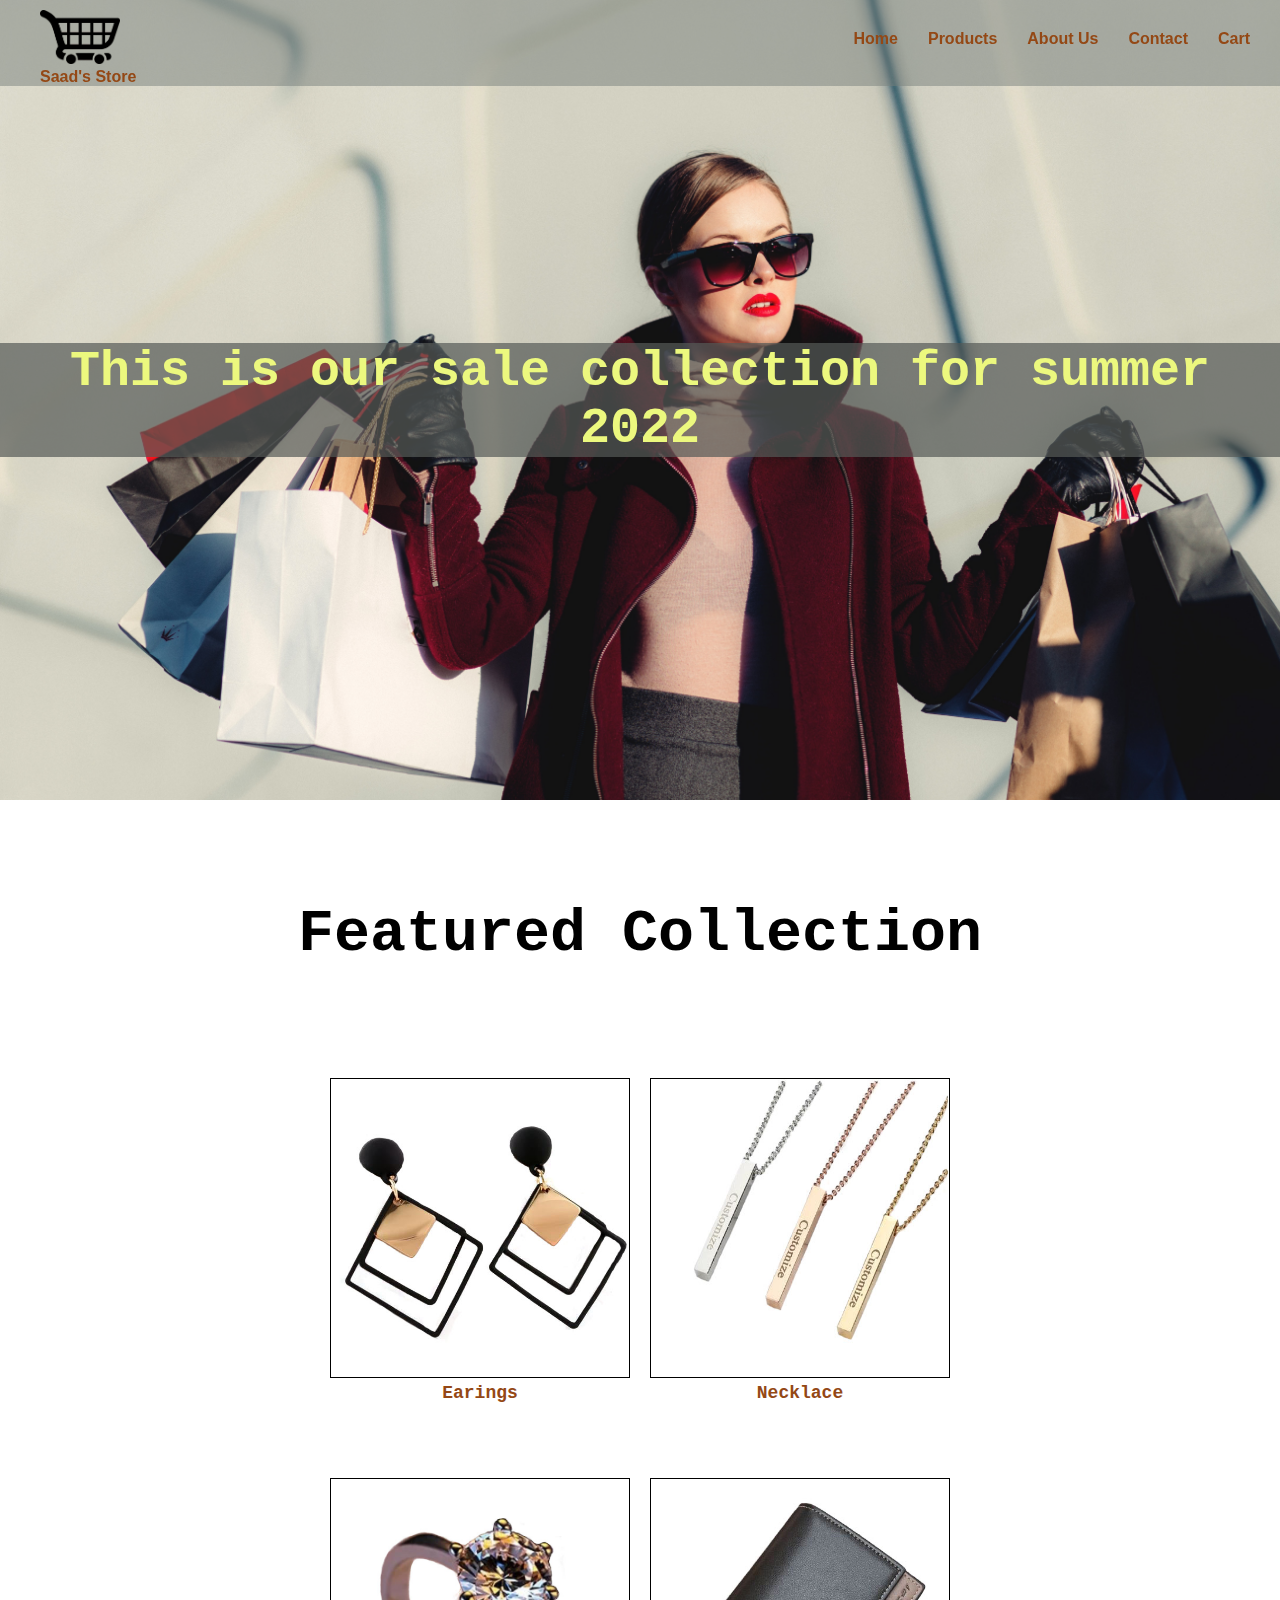
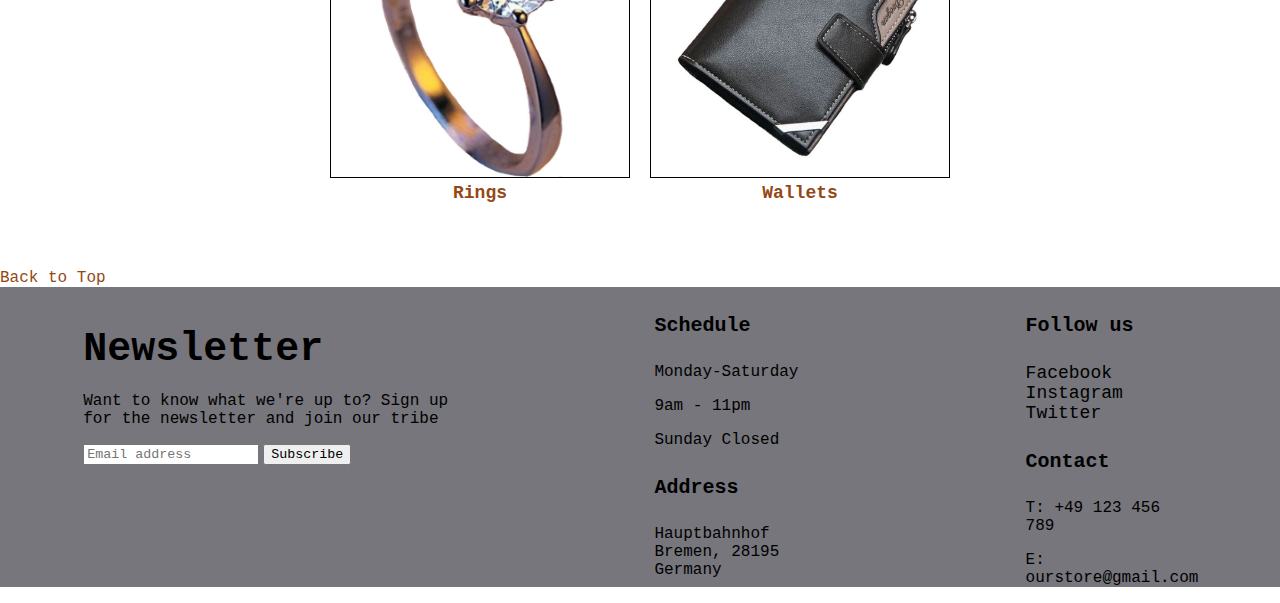
<file: index.html>
<!DOCTYPE html>
<html lang="en">

<head>
    <meta charset="UTF-8">
    <meta http-equiv="X-UA-Compatible" content="IE=edge">
    <meta name="viewport" content="width=device-width, initial-scale=1.0">
    <title>Saad's Store</title>
    <link rel="stylesheet" href="./css/style.css">
    <link rel="stylesheet" href="./css/home.css">
    <link rel="stylesheet" href="./css/products.css">

</head>

<body>
    <header>

        <nav>
            <div id="#logo">
                <a href="index.html"><img src="./img/logo.png" alt="">
                    <figcaption>Saad's Store</figcaption></a>
            </div>
            <ul>
                <li><a href="index.html">Home</a></li>

                <li>
                    <div class="dropdown">
                        <a href="products.html">Products</a>

                        <div class="dropdown-content">
                            <a href="earings.html">Earings</a>
                            <a href="necklace.html">Necklace</a>
                            <a href="rings.html">Rings</a>
                            <a href="wallets.html">Wallets</a>
                        </div>
                    </div>
                </li>
                <li><a href="about-us.html">About Us</a></li>
                <li><a href="contact-us.html">Contact</a></li>
                <li><a href="cart.html">Cart</a></li>
            </ul>
        </nav>

        <div id="backImg">
            <h1>This is our sale collection for summer 2022</h1>
        </div>

    </header>

    <main>
        <h2 class="main-h2">Featured Collection</h2>

        <section id="products">
            <div class="productRow">
                <article class="articleHome">
                    <figure>
                        <a href="./earings.html"><img src="./img/earing.jpg" alt="earings"></a>
                        <a href="./earings.html">
                            <figcaption>Earings</figcaption>
                        </a>

                    </figure>
                </article>

                <article class="articleHome">
                    <figure>
                        <a href="./necklace.html"><img src="./img/necklace.jpg" alt="necklace"></a>
                        <a href="./necklace.html">
                            <figcaption>Necklace</figcaption>
                        </a>
                    </figure>
                </article>
            </div>
            <div class="productRow">
                <article class="articleHome">
                    <figure>
                        <a href="./rings.html"><img src="./img/ring.jpg" alt="rings"></a>
                        <a href="./rings.html">
                            <figcaption>Rings</figcaption>
                        </a>
                    </figure>
                </article>

                <article class="articleHome">
                    <figure>
                        <a href="./wallets.html"><img src="./img/Wallet.jpg" alt="wallets"></a>
                        <a href="./wallets.html">
                            <figcaption>Wallets</figcaption>
                        </a>

                    </figure>
                </article>
            </div>
        </section>

        <div id="backTop">

            <a href="">Back to Top</a>
            </div>

    </main>

    <footer>
        <section id="foot">
            <article class="news">
                <h3>Newsletter</h3>
                <p>Want to know what we're up to? Sign up for the newsletter and join our tribe</p>
                <form action="">
                    <input type="email" placeholder="Email address">
                    <input type="submit" value="Subscribe">
                </form>
            </article>

            <article>
                <h4>Schedule</h4>
                <p>Monday-Saturday</p>
                <p>9am - 11pm</p>
                <p>Sunday Closed</p>

                <h4>Address</h4>
                <p>Hauptbahnhof Bremen, 28195 <br> Germany</p>

            </article>

            <article>
                <h4>Follow us</h4>
                <a href="http://www.facebook.com" target="_blank">Facebook</a><br>
                <a href="http://www.instagram.com" target="_blank">Instagram</a><br>
                <a href="http://www.twitter.com" target="_blank">Twitter</a>


                <h4>Contact</h4>
                <p>T: +49 123 456 789</p>
                <p>E: ourstore@gmail.com</p>
            </article>

        </section>


    </footer>

</body>


</html>
</file>
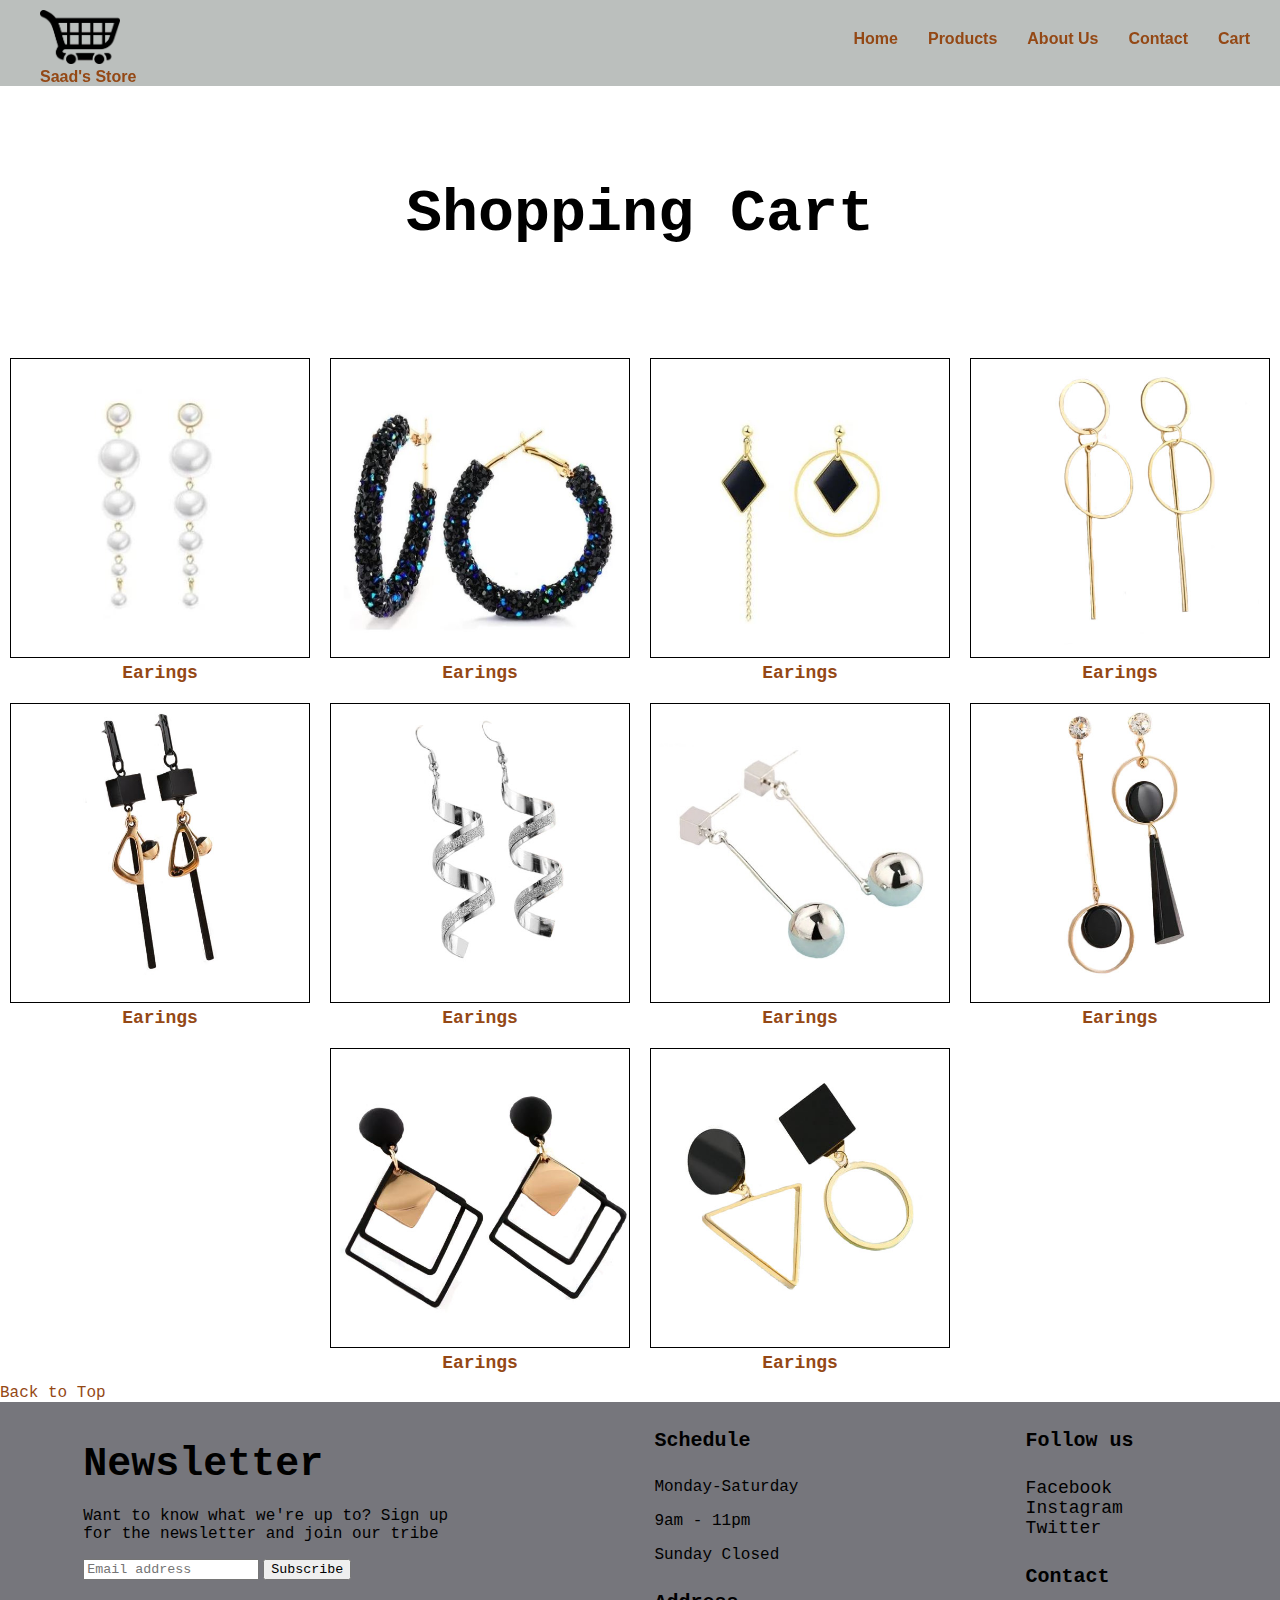
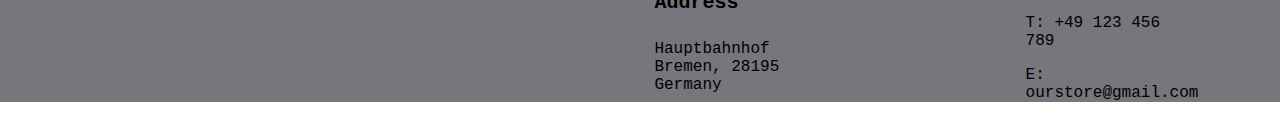
<file: cart.html>
<!DOCTYPE html>
<html lang="en">
<head>
    <meta charset="UTF-8">
    <meta http-equiv="X-UA-Compatible" content="IE=edge">
    <meta name="viewport" content="width=device-width, initial-scale=1.0">
    <title>Cart</title>
    <link rel="stylesheet" href="./css/style.css">
    <link rel="stylesheet" href="./css/products.css">
</head>
<body>
    <header>
        <nav>
            <div id="#logo">
                <a href="index.html"><img src="./img/logo.png" alt="">
                    <figcaption>Saad's Store</figcaption></a>
            </div>
            <ul>
                <li><a href="index.html">Home</a></li>

                <li>
                    <div class="dropdown">
                        <a href="products.html">Products</a>

                        <div class="dropdown-content">
                            <a href="earings.html">Earings</a>
                            <a href="necklace.html">Necklace</a>
                            <a href="rings.html">Rings</a>
                            <a href="wallets.html">Wallets</a>
                        </div>
                    </div>
                </li>
                <li><a href="about-us.html">About Us</a></li>
                <li><a href="contact-us.html">Contact</a></li>
                <li><a href="cart.html">Cart</a></li>
            </ul>
        </nav>
    </header>

    <main>
        <h2>Shopping Cart</h2>

        <section id="products">
 

            <div class="productRow">
                <article>
                    <figure>
                        <a href="./products.html"><img src="./img/product images/Earing 3.jpg" alt="Earings"></a>
                        <a href="./products.html">
                            <figcaption>Earings</figcaption>
                        </a>
                    </figure>
                </article>

                <article>
                    <figure>
                        <a href="./products.html"><img src="./img/product images/Earing 4.jpg" alt="Earings"></a>
                        <a href="./products.html">
                            <figcaption>Earings</figcaption>
                        </a>

                    </figure>
                </article>

                <article>
                    <figure>
                        <a href="./products.html"><img src="./img/product images/Earing 5.jpg" alt="Earings"></a>
                        <a href="./products.html">
                            <figcaption>Earings</figcaption>
                        </a>
                    </figure>
                </article>

                <article>
                    <figure>
                        <a href="./products.html"><img src="./img/product images/Earing.jpg" alt="Earings"></a>
                        <a href="./products.html">
                            <figcaption>Earings</figcaption>
                        </a>

                    </figure>
                </article>
            </div>
            <div class="productRow">
                <article>
                    <figure>
                        <a href="./products.html"><img src="./img/product images/Earing4.jpg" alt="earings"></a>
                        <a href="./products.html">
                            <figcaption>Earings</figcaption>
                        </a>

                    </figure>
                </article>

                <article>
                    <figure>
                        <a href="./products.html"><img src="./img/product images/earings.jpg" alt="earings"></a>
                        <a href="./products.html">
                            <figcaption>Earings</figcaption>
                        </a>
                    </figure>
                </article>

                <article>
                    <figure>
                        <a href="./products.html"><img src="./img/product images/earingss.jpg" alt="earings"></a>
                        <a href="./products.html">
                            <figcaption>Earings</figcaption>
                        </a>
                    </figure>
                </article>

                <article>
                    <figure>
                        <a href="./products.html"><img src="./img/product images/Earring.jpg" alt="earings"></a>
                        <a href="./products.html">
                            <figcaption>Earings</figcaption>
                        </a>
                    </figure>
                </article>
            </div>

            <div class="productRow">
                <article>
                    <figure>
                        <a href="./products.html"><img src="./img/earing.jpg" alt="earings"></a>
                        <a href="./products.html">
                            <figcaption>Earings</figcaption>
                        </a>

                    </figure>
                </article>

                <article>
                    <figure>
                        <a href="./products.html"><img src="./img/product images/Earing 1.jpg" alt="Earings"></a>
                        <a href="./products.html">
                            <figcaption>Earings</figcaption>
                        </a>
                    </figure>
                </article>

        
            </div>


        </section>

        <div id="backTop">

            <a href="">Back to Top</a>
            </div>

    </main>

    <footer>
        <section id="foot">
            <article class="news">
                <h3>Newsletter</h3>
                <p>Want to know what we're up to? Sign up for the newsletter and join our tribe</p>
                <form action="">
                <input type="email" placeholder="Email address">
                <input type="submit" value="Subscribe">
                </form>
            </article>

            <article>
                <h4>Schedule</h4>
                <p>Monday-Saturday</p>
                <p>9am - 11pm</p>
                <p>Sunday Closed</p>

                <h4>Address</h4>
                <p>Hauptbahnhof Bremen, 28195 <br> Germany</p>

            </article>

            <article>
                <h4>Follow us</h4>
                <a href="http://www.facebook.com" target="_blank">Facebook</a><br>
                <a href="http://www.instagram.com" target="_blank">Instagram</a><br>
                <a href="http://www.twitter.com" target="_blank">Twitter</a>
        

                <h4>Contact</h4>
                <p>T: +49 123 456 789</p>
                <p>E: ourstore@gmail.com</p>
            </article>


        </section>


    </footer>

</body>
</html>
</file>
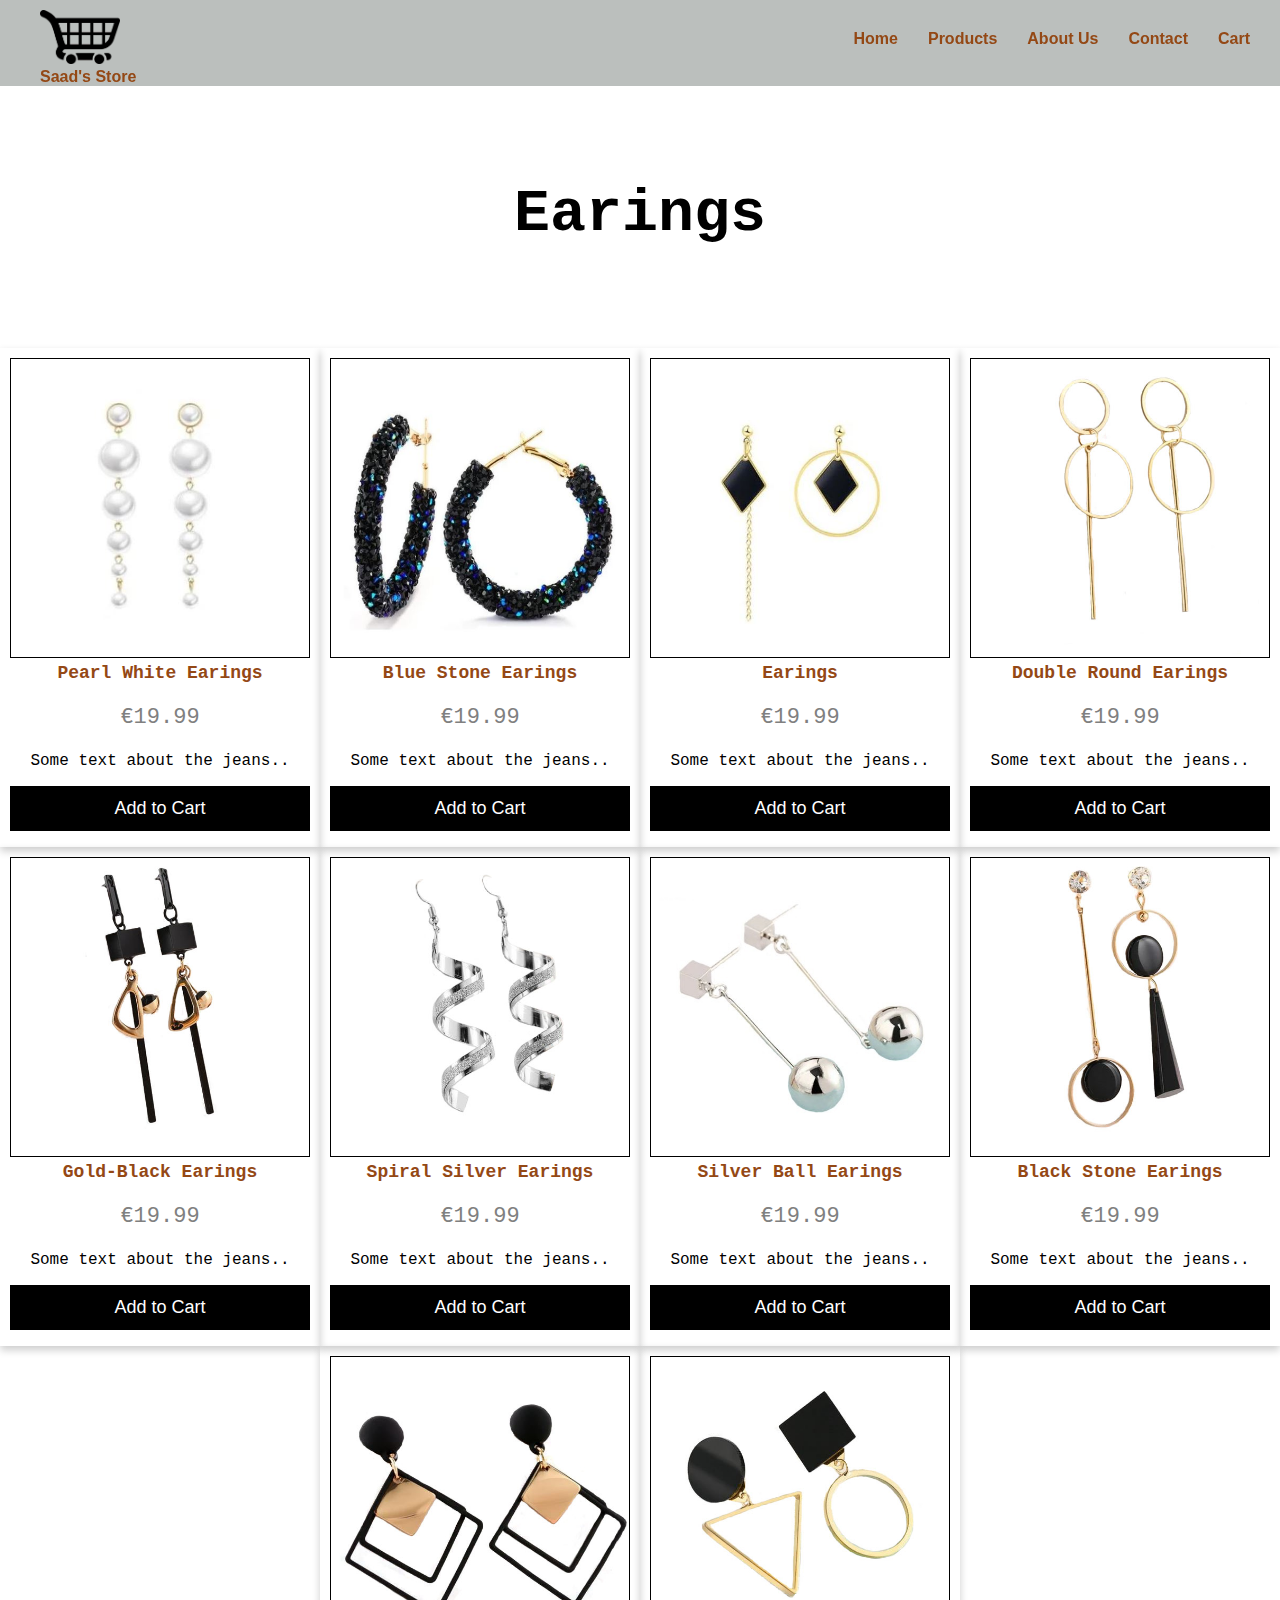
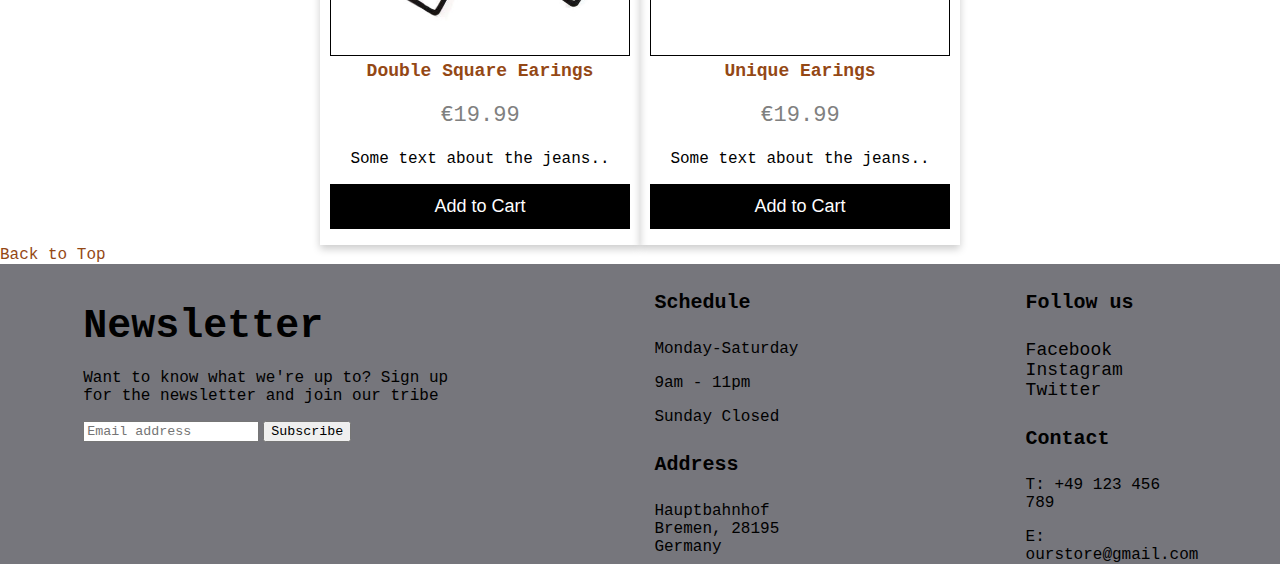
<file: earings.html>
<!DOCTYPE html>
<html lang="en">
<head>
    <meta charset="UTF-8">
    <meta http-equiv="X-UA-Compatible" content="IE=edge">
    <meta name="viewport" content="width=device-width, initial-scale=1.0">
    <title>Earings</title>
    <link rel="stylesheet" href="./css/style.css">
    <link rel="stylesheet" href="./css/products.css">
</head>
<body>
    <header>
        <nav>
            <div id="#logo">
                <a href="index.html"><img src="./img/logo.png" alt="">
                    <figcaption>Saad's Store</figcaption></a>
            </div>
            <ul>
                <li><a href="index.html">Home</a></li>

                <li>
                    <div class="dropdown">
                        <a href="products.html">Products</a>

                        <div class="dropdown-content">
                            <a href="earings.html">Earings</a>
                            <a href="necklace.html">Necklace</a>
                            <a href="rings.html">Rings</a>
                            <a href="wallets.html">Wallets</a>
                        </div>
                    </div>
                </li>
                <li><a href="about-us.html">About Us</a></li>
                <li><a href="contact-us.html">Contact</a></li>
                <li><a href="cart.html">Cart</a></li>
            </ul>
        </nav>
    </header>

    <main>
        <h2>Earings</h2>

        <section id="products">
 

            <div class="productRow">
                <article class="card">
                    <figure>
                        <a href="./product-page.html"><img src="./img/product images/Earing 3.jpg" alt="Earings"></a>
                        <a href="./product-page.html">
                            <figcaption>Pearl White Earings</figcaption>
                        </a>
                        
                        <p class="price">€19.99</p>
                        <p>Some text about the jeans..</p>
                        <p><button>Add to Cart</button></p>
                    </figure>
                </article>

                <article class="card">
                    <figure>
                        <a href=""><img src="./img/product images/Earing 4.jpg" alt="Earings"></a>
                        <a href="">
                            <figcaption>Blue Stone Earings</figcaption>
                        </a>
                    
                        <p class="price">€19.99</p>
                        <p>Some text about the jeans..</p>
                        <p><button>Add to Cart</button></p>

                    </figure>
                </article>

                <article class="card">
                    <figure>
                        <a href=""><img src="./img/product images/Earing 5.jpg" alt="Earings"></a>
                        <a href="">
                            <figcaption>Earings</figcaption>
                        </a>
                        <p class="price">€19.99</p>
                        <p>Some text about the jeans..</p>
                        <p><button>Add to Cart</button></p>

                    </figure>
                </article>

                <article class="card">
                    <figure>
                        <a href=""><img src="./img/product images/Earing.jpg" alt="Earings"></a>
                        <a href="">
                            <figcaption>Double Round Earings</figcaption>
                        </a>
                        <p class="price">€19.99</p>
                        <p>Some text about the jeans..</p>
                        <p><button>Add to Cart</button></p>

                    </figure>
                </article>
            </div>
            <div class="productRow">
                <article class="card">
                    <figure>
                        <a href=""><img src="./img/product images/Earing4.jpg" alt="earings"></a>
                        <a href="">
                            <figcaption>Gold-Black Earings</figcaption>
                        </a>
                        <p class="price">€19.99</p>
                        <p>Some text about the jeans..</p>
                        <p><button>Add to Cart</button></p>

                    </figure>
                </article>

                <article class="card">
                    <figure>
                        <a href=""><img src="./img/product images/earings.jpg" alt="earings"></a>
                        <a href="">
                            <figcaption>Spiral Silver Earings</figcaption>
                        </a>
                        <p class="price">€19.99</p>
                        <p>Some text about the jeans..</p>
                        <p><button>Add to Cart</button></p>

                    </figure>
                </article>

                <article class="card">
                    <figure>
                        <a href=""><img src="./img/product images/earingss.jpg" alt="earings"></a>
                        <a href="">
                            <figcaption>Silver Ball Earings</figcaption>
                        </a>
                        <p class="price">€19.99</p>
                        <p>Some text about the jeans..</p>
                        <p><button>Add to Cart</button></p>

                    </figure>
                </article>

                <article class="card">
                    <figure>
                        <a href=""><img src="./img/product images/Earring.jpg" alt="earings"></a>
                        <a href="">
                            <figcaption>Black Stone Earings</figcaption>
                        </a>
                        <p class="price">€19.99</p>
                        <p>Some text about the jeans..</p>
                        <p><button>Add to Cart</button></p>

                    </figure>
                </article>
            </div>

            <div class="productRow">
                <article class="card">
                    <figure>
                        <a href=""><img src="./img/earing.jpg" alt="earings"></a>
                        <a href="">
                            <figcaption>Double Square Earings</figcaption>
                        </a>
                        <p class="price">€19.99</p>
                        <p>Some text about the jeans..</p>
                        <p><button>Add to Cart</button></p>


                    </figure>
                </article>

                <article class="card">
                    <figure>
                        <a href=""><img src="./img/product images/Earing 1.jpg" alt="Earings"></a>
                        <a href="">
                            <figcaption>Unique Earings</figcaption>
                        </a>
                        <p class="price">€19.99</p>
                        <p>Some text about the jeans..</p>
                        <p><button>Add to Cart</button></p>

                    </figure>
                </article>

        
            </div>


        </section>

        <div id="backTop">

            <a href="">Back to Top</a>
            </div>

    </main>

    <footer>
        <section id="foot">
            <article class="news">
                <h3>Newsletter</h3>
                <p>Want to know what we're up to? Sign up for the newsletter and join our tribe</p>
                <form action="">
                <input type="email" placeholder="Email address">
                <input type="submit" value="Subscribe">
                </form>
            </article>

            <article>
                <h4>Schedule</h4>
                <p>Monday-Saturday</p>
                <p>9am - 11pm</p>
                <p>Sunday Closed</p>

                <h4>Address</h4>
                <p>Hauptbahnhof Bremen, 28195 <br> Germany</p>

            </article>

            <article>
                <h4>Follow us</h4>
                <a href="http://www.facebook.com" target="_blank">Facebook</a><br>
                <a href="http://www.instagram.com" target="_blank">Instagram</a><br>
                <a href="http://www.twitter.com" target="_blank">Twitter</a>
        

                <h4>Contact</h4>
                <p>T: +49 123 456 789</p>
                <p>E: ourstore@gmail.com</p>
            </article>


        </section>


    </footer>

</body>
</html>
</file>
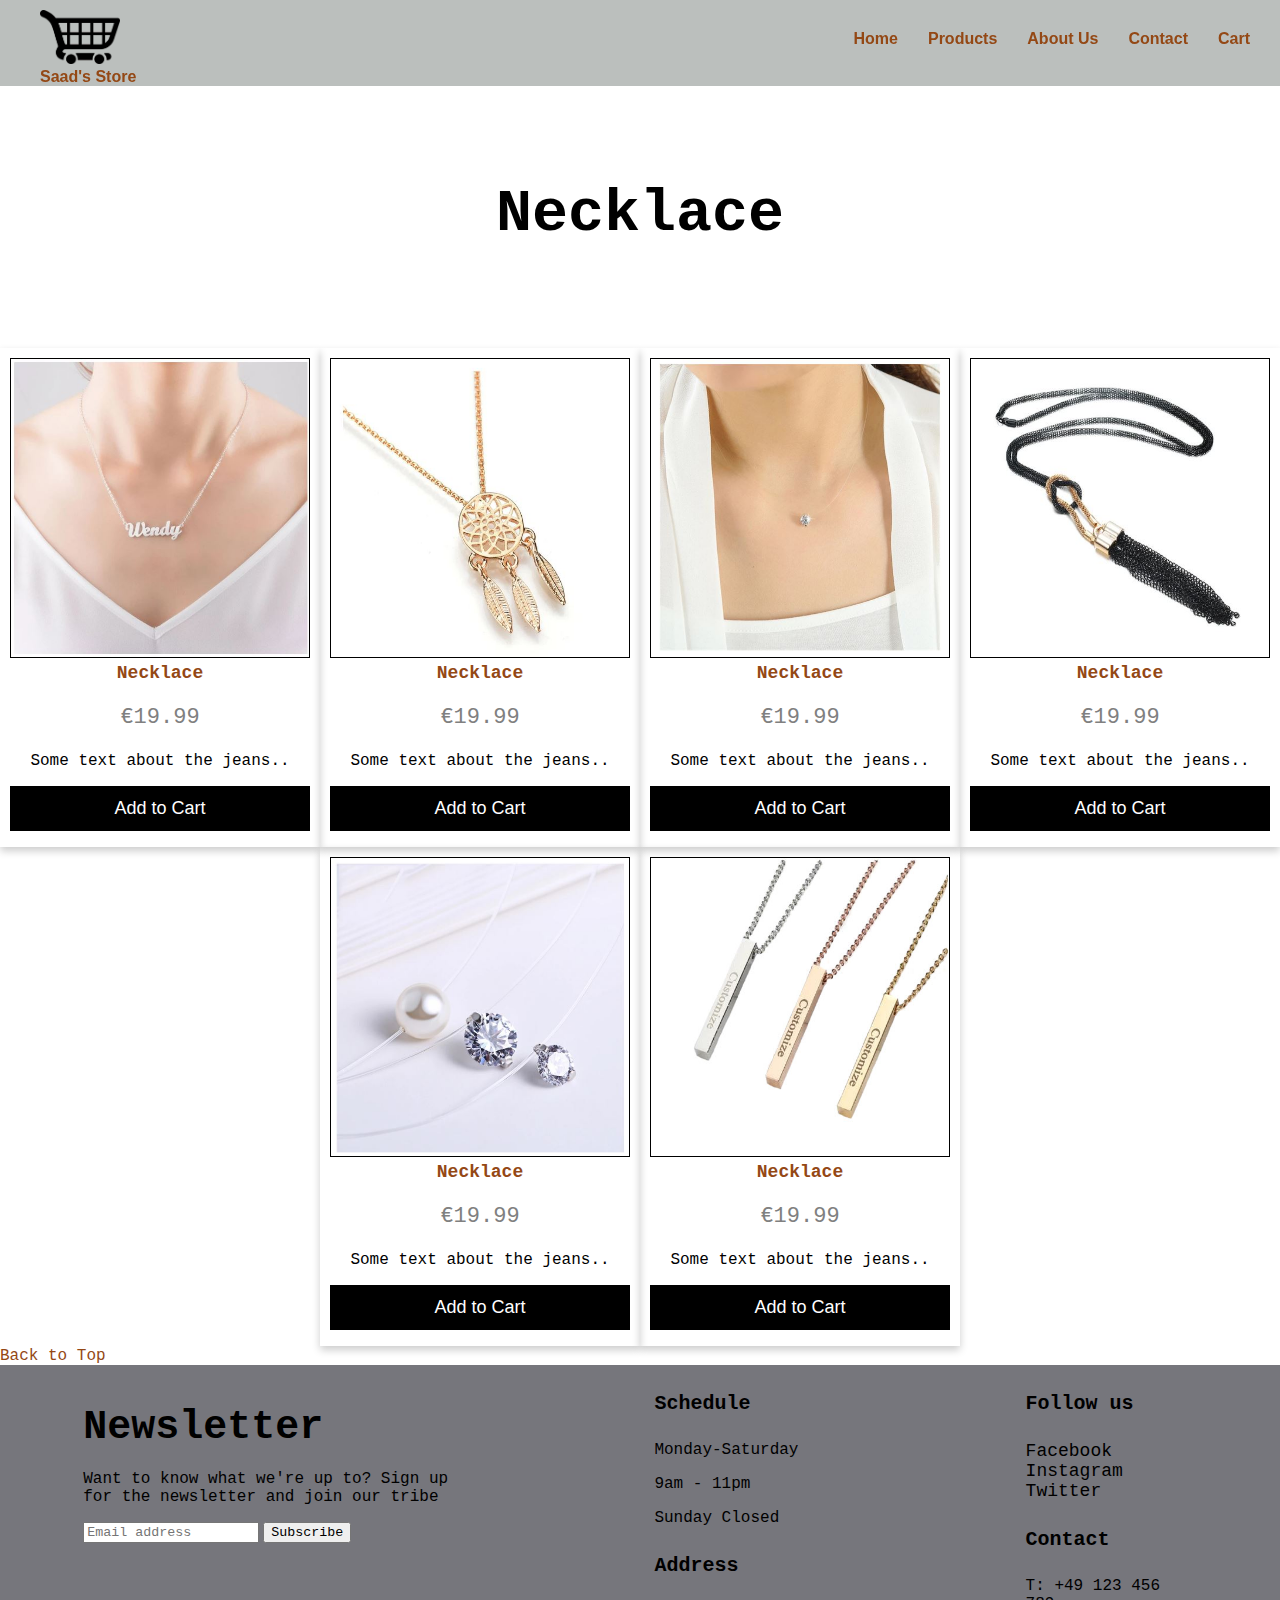
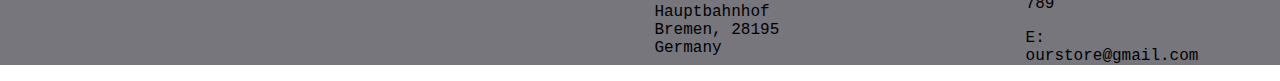
<file: necklace.html>
<!DOCTYPE html>
<html lang="en">
<head>
    <meta charset="UTF-8">
    <meta http-equiv="X-UA-Compatible" content="IE=edge">
    <meta name="viewport" content="width=device-width, initial-scale=1.0">
    <title>Necklace</title>
    <link rel="stylesheet" href="./css/style.css">
    <link rel="stylesheet" href="./css/products.css">
</head>
<body>
    <header>
        <nav>
            <div id="#logo">
                <a href="index.html"><img src="./img/logo.png" alt="">
                    <figcaption>Saad's Store</figcaption></a>
            </div>
            <ul>
                <li><a href="index.html">Home</a></li>

                <li>
                    <div class="dropdown">
                        <a href="products.html">Products</a>

                        <div class="dropdown-content">
                            <a href="earings.html">Earings</a>
                            <a href="necklace.html">Necklace</a>
                            <a href="rings.html">Rings</a>
                            <a href="wallets.html">Wallets</a>
                        </div>
                    </div>
                </li>
                <li><a href="about-us.html">About Us</a></li>
                <li><a href="contact-us.html">Contact</a></li>
                <li><a href="cart.html">Cart</a></li>
            </ul>
        </nav>
    </header>

    <main>
        <h2>Necklace</h2>

        <section id="products">
             
            <div class="productRow">
                <article class="card">
                    <figure>
                        <a href="./product-page.html"><img src="./img/product images/Necklace 1.JPG" alt="necklace"></a>
                        <a href="./product-page.html">
                            <figcaption>Necklace</figcaption>
                        </a>
                        <p class="price">€19.99</p>
                        <p>Some text about the jeans..</p>
                        <p><button>Add to Cart</button></p>
                    </figure>
                </article>

                <article class="card">
                    <figure>
                        <a href=""><img src="./img/product images/Necklace Feather.JPG" alt="necklace"></a>
                        <a href="">
                            <figcaption>Necklace</figcaption>
                        </a>
                        <p class="price">€19.99</p>
                        <p>Some text about the jeans..</p>
                        <p><button>Add to Cart</button></p>
                    </figure>
                </article>

                <article class="card">
                    <figure>
                        <a href=""><img src="./img/product images/Necklace Fishline.JPG" alt="necklace"></a>
                        <a href="">
                            <figcaption>Necklace</figcaption>
                        </a>
                        <p class="price">€19.99</p>
                        <p>Some text about the jeans..</p>
                        <p><button>Add to Cart</button></p>
                    </figure>
                </article>

                <article class="card">
                    <figure>
                        <a href=""><img src="./img/product images/Necklace Tassle.JPG" alt="necklace"></a>
                        <a href="">
                            <figcaption>Necklace</figcaption>
                        </a>
                        <p class="price">€19.99</p>
                        <p>Some text about the jeans..</p>
                        <p><button>Add to Cart</button></p>
                    </figure>
                </article>
            </div>


            <div class="productRow">
                <article class="card">
                    <figure>
                        <a href=""><img src="./img/product images/Necklace Transparent.JPG" alt="necklace"></a>
                        <a href="">
                            <figcaption>Necklace</figcaption>
                        </a>
                        <p class="price">€19.99</p>
                        <p>Some text about the jeans..</p>
                        <p><button>Add to Cart</button></p>

                    </figure>
                </article>

                <article class="card">
                    <figure>
                        <a href=""><img src="./img/product images/Necklace.JPG" alt="necklace"></a>
                        <a href="">
                            <figcaption>Necklace</figcaption>
                        </a>
                        <p class="price">€19.99</p>
                        <p>Some text about the jeans..</p>
                        <p><button>Add to Cart</button></p>
                    </figure>
                </article>

            </div>

        </section>

     
        <div id="backTop">

            <a href="">Back to Top</a>
            </div>
    </main>

    <footer>
        <section id="foot">
            <article class="news">
                <h3>Newsletter</h3>
                <p>Want to know what we're up to? Sign up for the newsletter and join our tribe</p>
                <form action="">
                <input type="email" placeholder="Email address">
                <input type="submit" value="Subscribe">
                </form>
            </article>

            <article>
                <h4>Schedule</h4>
                <p>Monday-Saturday</p>
                <p>9am - 11pm</p>
                <p>Sunday Closed</p>

                <h4>Address</h4>
                <p>Hauptbahnhof Bremen, 28195 <br> Germany</p>

            </article>

            <article>
                <h4>Follow us</h4>
                <a href="http://www.facebook.com" target="_blank">Facebook</a><br>
                <a href="http://www.instagram.com" target="_blank">Instagram</a><br>
                <a href="http://www.twitter.com" target="_blank">Twitter</a>
        

                <h4>Contact</h4>
                <p>T: +49 123 456 789</p>
                <p>E: ourstore@gmail.com</p>
            </article>

        </section>


    </footer>

</body>
</html>
</file>
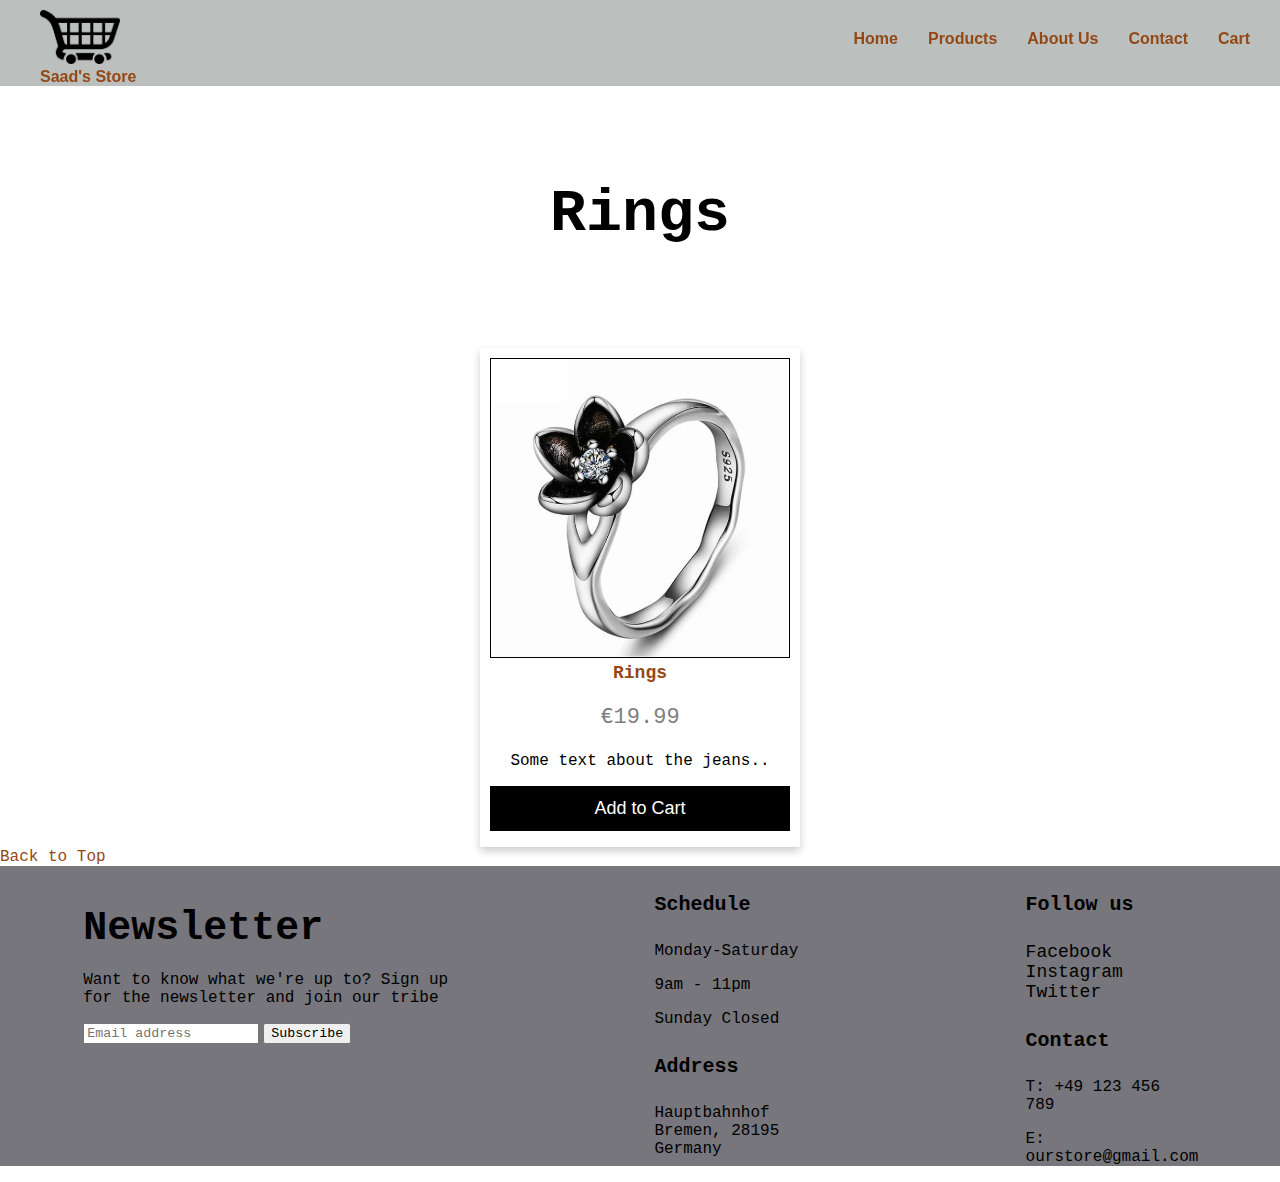
<file: product-page.html>
<!DOCTYPE html>
<html lang="en">
<head>
    <meta charset="UTF-8">
    <meta http-equiv="X-UA-Compatible" content="IE=edge">
    <meta name="viewport" content="width=device-width, initial-scale=1.0">
    <title>Product Page</title>
    <link rel="stylesheet" href="./css/style.css">
    <link rel="stylesheet" href="./css/products.css">
</head>
<body>
    <header>
        <nav>
            <div id="#logo">
                <a href="index.html"><img src="./img/logo.png" alt="">
                    <figcaption>Saad's Store</figcaption></a>
            </div>
            <ul>
                <li><a href="index.html">Home</a></li>

                <li>
                    <div class="dropdown">
                        <a href="products.html">Products</a>

                        <div class="dropdown-content">
                            <a href="earings.html">Earings</a>
                            <a href="necklace.html">Necklace</a>
                            <a href="rings.html">Rings</a>
                            <a href="wallets.html">Wallets</a>
                        </div>
                    </div>
                </li>
                <li><a href="about-us.html">About Us</a></li>
                <li><a href="contact-us.html">Contact</a></li>
                <li><a href="cart.html">Cart</a></li>
            </ul>
        </nav>
    </header>

    <main>
        <h2>Rings</h2>

        <section id="products">

            <div class="productRow">

                <article class="card">
                    <figure>
                        <a href="./cart.html"><img src="./img/product images/Ring 2.JPG" alt="rings"></a>
                        <a href="./cart.html">
                            <figcaption>Rings</figcaption>
                        </a>
                        <p class="price">€19.99</p>
                        <p>Some text about the jeans..</p>
                        <p><button>Add to Cart</button></p>
                    </figure>
                </article>

        




  

        </section>

      
        <div id="backTop">

            <a href="">Back to Top</a>
            </div>
    </main>

    <footer>
        <section id="foot">
            <article class="news">
                <h3>Newsletter</h3>
                <p>Want to know what we're up to? Sign up for the newsletter and join our tribe</p>
                <form action="">
                <input type="email" placeholder="Email address">
                <input type="submit" value="Subscribe">
                </form>
            </article>

            <article>
                <h4>Schedule</h4>
                <p>Monday-Saturday</p>
                <p>9am - 11pm</p>
                <p>Sunday Closed</p>

                <h4>Address</h4>
                <p>Hauptbahnhof Bremen, 28195 <br> Germany</p>

            </article>

            <article>
                <h4>Follow us</h4>
                <a href="http://www.facebook.com" target="_blank">Facebook</a><br>
                <a href="http://www.instagram.com" target="_blank">Instagram</a><br>
                <a href="http://www.twitter.com" target="_blank">Twitter</a>
        

                <h4>Contact</h4>
                <p>T: +49 123 456 789</p>
                <p>E: ourstore@gmail.com</p>
            </article>

        </section>


    </footer>

</body>
</html>
</file>
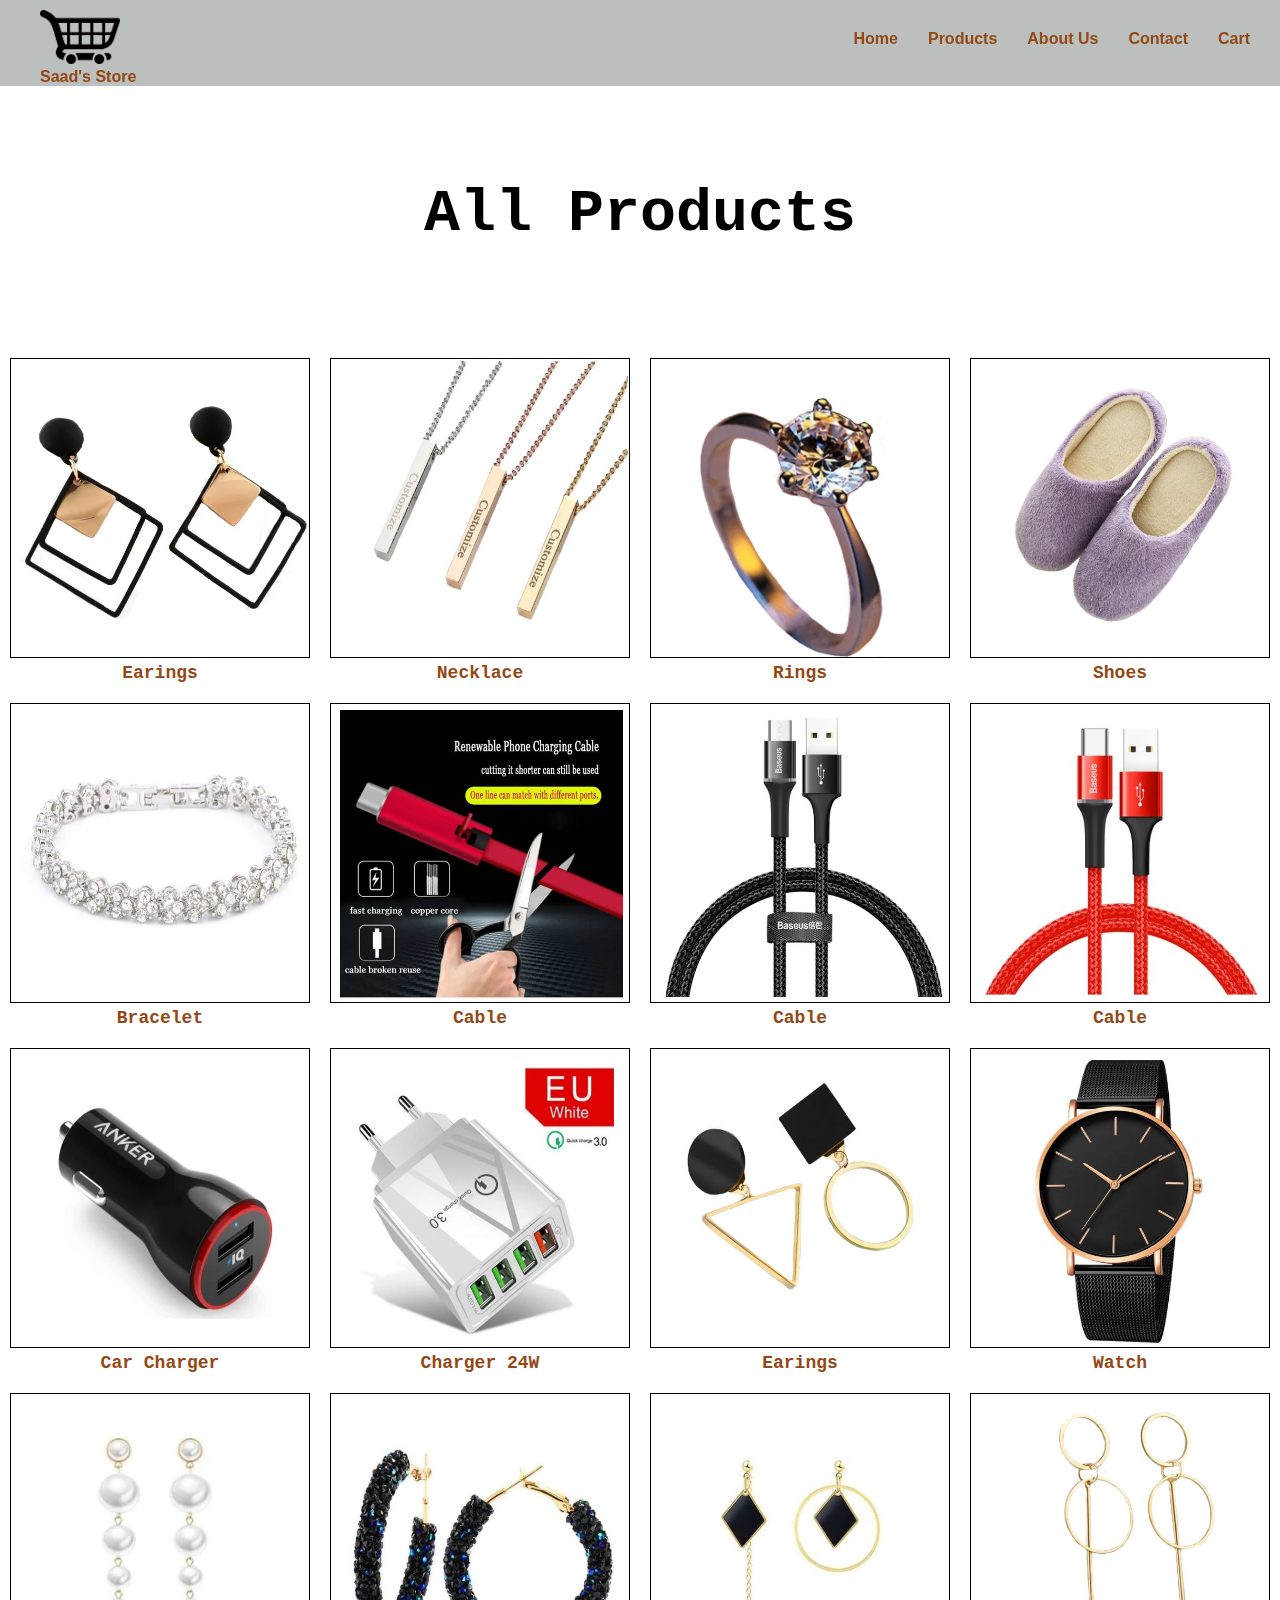
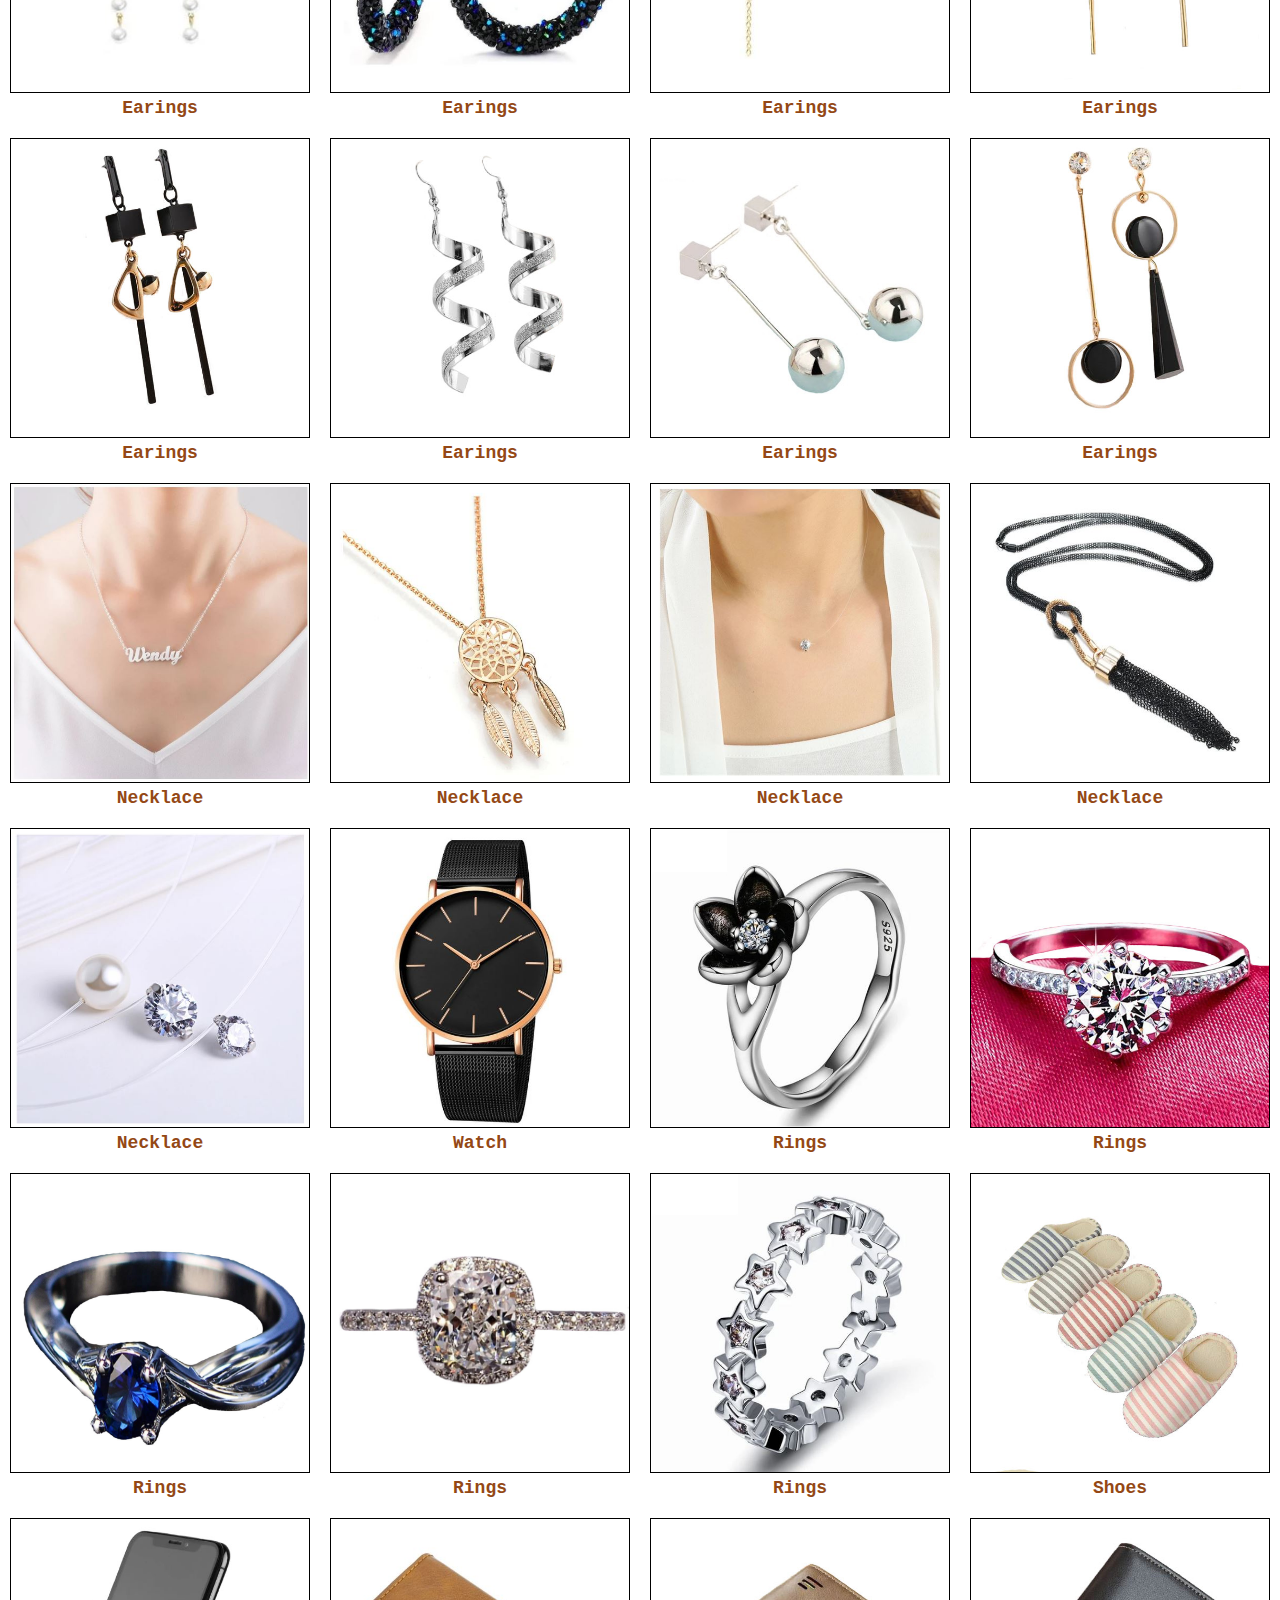
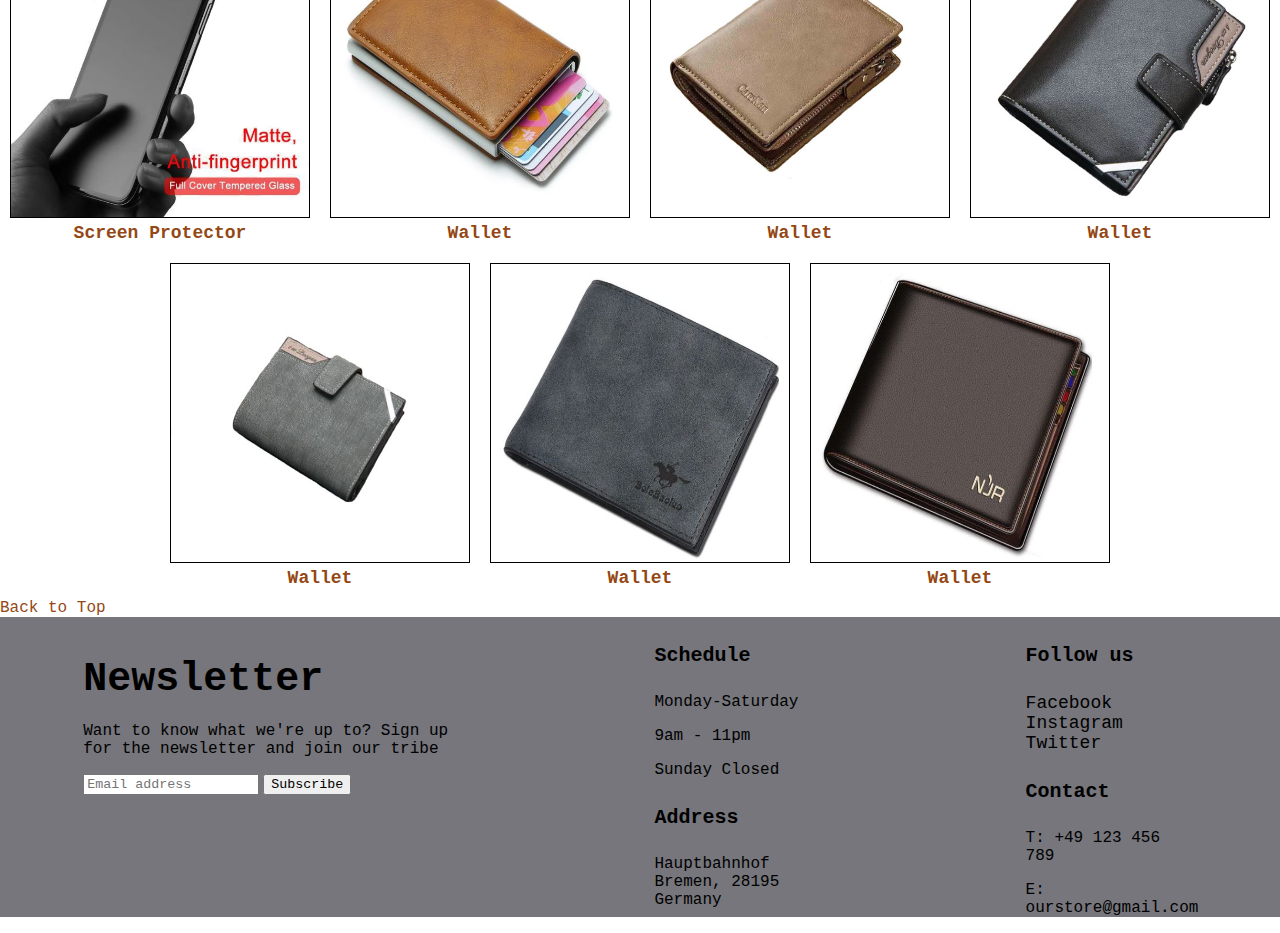
<file: products.html>
<!DOCTYPE html>
<html lang="en">

<head>
    <meta charset="UTF-8">
    <meta http-equiv="X-UA-Compatible" content="IE=edge">
    <meta name="viewport" content="width=device-width, initial-scale=1.0">
    <title>Products</title>
    <link rel="stylesheet" href="./css/style.css">
    <link rel="stylesheet" href="./css/products.css">
</head>

<body>
    <header>
        <nav>
            <div id="#logo">
                <a href="index.html"><img src="./img/logo.png" alt="">
                    <figcaption>Saad's Store</figcaption></a>
            </div>
            <ul>
                <li><a href="index.html">Home</a></li>

                <li>
                    <div class="dropdown">
                        <a href="products.html">Products</a>

                        <div class="dropdown-content">
                            <a href="earings.html">Earings</a>
                            <a href="necklace.html">Necklace</a>
                            <a href="rings.html">Rings</a>
                            <a href="wallets.html">Wallets</a>
                        </div>
                    </div>
                </li>
                <li><a href="about-us.html">About Us</a></li>
                <li><a href="contact-us.html">Contact</a></li>
                <li><a href="cart.html">Cart</a></li>
            </ul>
        </nav>
    </header>

    <main>
        <h2>All Products</h2>

        <section id="products">
            <div class="productRow">
                <article>
                    <figure>
                        <a href="./earings.html"><img src="./img/earing.jpg" alt="earings"></a>
                        <a href="./earings.html">
                            <figcaption>Earings</figcaption>
                        </a>

                    </figure>
                </article>

                <article>
                    <figure>
                        <a href="./necklace.html"><img src="./img/necklace.jpg" alt="necklace"></a>
                        <a href="./necklace.html">
                            <figcaption>Necklace</figcaption>
                        </a>
                    </figure>
                </article>

              

                <article>
                    <figure>
                        <a href="./rings.html"><img src="./img/ring.jpg" alt="rings"></a>
                        <a href="./rings.html">
                            <figcaption>Rings</figcaption>
                        </a>
                    </figure>
                </article>

                <article>
                    <figure>
                        <a href=""><img src="./img/shoe.jpg" alt="shoe"></a>
                        <a href="">
                            <figcaption>Shoes</figcaption>
                        </a>

                    </figure>
                </article>
            </div>
            <div class="productRow">
                <article>
                    <figure>
                        <a href=""><img src="./img/product images/Bracelet.JPG" alt="Bracelet"></a>
                        <a href="">
                            <figcaption>Bracelet</figcaption>
                        </a>

                    </figure>
                </article>

                <article>
                    <figure>
                        <a href=""><img src="./img/product images/Cable 1.JPG" alt="Cable"></a>
                        <a href="">
                            <figcaption>Cable</figcaption>
                        </a>
                    </figure>
                </article>

                <article>
                    <figure>
                        <a href=""><img src="./img/product images/Cable Micro.JPG" alt="Cable"></a>
                        <a href="">
                            <figcaption>Cable</figcaption>
                        </a>
                    </figure>
                </article>

                <article>
                    <figure>
                        <a href=""><img src="./img/product images/Cable.JPG" alt="Cable"></a>
                        <a href="">
                            <figcaption>Cable</figcaption>
                        </a>

                    </figure>
                </article>
            </div>
            <div class="productRow">
                <article>
                    <figure>
                        <a href=""><img src="./img/product images/Car Charger.JPG" alt="Car Charger"></a>
                        <a href="">
                            <figcaption>Car Charger</figcaption>
                        </a>

                    </figure>
                </article>

                <article>
                    <figure>
                        <a href=""><img src="./img/product images/Charger 24W.JPG" alt="Charger"></a>
                        <a href="">
                            <figcaption>Charger 24W</figcaption>
                        </a>
                    </figure>
                </article>

                <article>
                    <figure>
                        <a href="./earings.html"><img src="./img/product images/Earing 1.jpg" alt="Earings"></a>
                        <a href="./earings.html">
                            <figcaption>Earings</figcaption>
                        </a>
                    </figure>
                </article>

                <article>
                    <figure>
                        <a href=""><img src="./img/product images/Watch 1.JPG" alt="Watch"></a>
                        <a href="">
                            <figcaption>Watch</figcaption>
                        </a>

                    </figure>
                </article>
            </div>
            <div class="productRow">
                <article>
                    <figure>
                        <a href="./earings.html"><img src="./img/product images/Earing 3.jpg" alt="Earings"></a>
                        <a href="./earings.html">
                            <figcaption>Earings</figcaption>
                        </a>
                    </figure>
                </article>

                <article>
                    <figure>
                        <a href="./earings.html"><img src="./img/product images/Earing 4.jpg" alt="Earings"></a>
                        <a href="./earings.html">
                            <figcaption>Earings</figcaption>
                        </a>

                    </figure>
                </article>

                <article>
                    <figure>
                        <a href="./earings.html"><img src="./img/product images/Earing 5.jpg" alt="Earings"></a>
                        <a href="./earings.html">
                            <figcaption>Earings</figcaption>
                        </a>
                    </figure>
                </article>

                <article>
                    <figure>
                        <a href="./earings.html"><img src="./img/product images/Earing.jpg" alt="Earings"></a>
                        <a href="./earings.html">
                            <figcaption>Earings</figcaption>
                        </a>

                    </figure>
                </article>
            </div>
            <div class="productRow">
                <article>
                    <figure>
                        <a href="./earings.html"><img src="./img/product images/Earing4.jpg" alt="earings"></a>
                        <a href="./earings.html">
                            <figcaption>Earings</figcaption>
                        </a>

                    </figure>
                </article>

                <article>
                    <figure>
                        <a href="./earings.html"><img src="./img/product images/earings.jpg" alt="earings"></a>
                        <a href="./earings.html">
                            <figcaption>Earings</figcaption>
                        </a>
                    </figure>
                </article>

                <article>
                    <figure>
                        <a href="./earings.html"><img src="./img/product images/earingss.jpg" alt="earings"></a>
                        <a href="./earings.html">
                            <figcaption>Earings</figcaption>
                        </a>
                    </figure>
                </article>

                <article>
                    <figure>
                        <a href="./earings.html"><img src="./img/product images/Earring.jpg" alt="earings"></a>
                        <a href="./earings.html">
                            <figcaption>Earings</figcaption>
                        </a>
                    </figure>
                </article>
            </div>
            <div class="productRow">
                <article>
                    <figure>
                        <a href="./necklace.html"><img src="./img/product images/Necklace 1.JPG" alt="necklace"></a>
                        <a href="./necklace.html">
                            <figcaption>Necklace</figcaption>
                        </a>
                    </figure>
                </article>

                <article>
                    <figure>
                        <a href="./necklace.html"><img src="./img/product images/Necklace Feather.JPG" alt="necklace"></a>
                        <a href="./necklace.html">
                            <figcaption>Necklace</figcaption>
                        </a>
                    </figure>
                </article>

                <article>
                    <figure>
                        <a href="./necklace.html"><img src="./img/product images/Necklace Fishline.JPG" alt="necklace"></a>
                        <a href="./necklace.html">
                            <figcaption>Necklace</figcaption>
                        </a>
                    </figure>
                </article>

                <article>
                    <figure>
                        <a href="./necklace.html"><img src="./img/product images/Necklace Tassle.JPG" alt="necklace"></a>
                        <a href="./necklace.html">
                            <figcaption>Necklace</figcaption>
                        </a>
                    </figure>
                </article>
            </div>
            <div class="productRow">
                <article>
                    <figure>
                        <a href="./necklace.html"><img src="./img/product images/Necklace Transparent.JPG" alt="necklace"></a>
                        <a href="./necklace.html">
                            <figcaption>Necklace</figcaption>
                        </a>

                    </figure>
                </article>
                <article>
                    <figure>
                        <a href=""><img src="./img/product images/Watch 1.JPG" alt="Watch"></a>
                        <a href="">
                            <figcaption>Watch</figcaption>
                        </a>

                    </figure>
                </article>


                <article>
                    <figure>
                        <a href="./rings.html"><img src="./img/product images/Ring 2.JPG" alt="rings"></a>
                        <a href="./rings.html">
                            <figcaption>Rings</figcaption>
                        </a>
                    </figure>
                </article>

                <article>
                    <figure>
                        <a href="./rings.html"><img src="./img/product images/Ring 5.JPG" alt="rings"></a>
                        <a href="./rings.html">
                            <figcaption>Rings</figcaption>
                        </a>

                    </figure>
                </article>
            </div>
            <div class="productRow">
                <article>
                    <figure>
                        <a href="./rings.html"><img src="./img/product images/Ring Blue.jpg" alt="rings"></a>
                        <a href="./rings.html">
                            <figcaption>Rings</figcaption>
                        </a>

                    </figure>
                </article>

                <article>
                    <figure>
                        <a href="./rings.html"><img src="./img/product images/Ring Crystal.jpg" alt="rings"></a>
                        <a href="./rings.html">
                            <figcaption>Rings</figcaption>
                        </a>
                    </figure>
                </article>

                <article>
                    <figure>
                        <a href="./rings.html"><img src="./img/product images/Ring.JPG" alt="rings"></a>
                        <a href="./rings.html">
                            <figcaption>Rings</figcaption>
                        </a>
                    </figure>
                </article>

                <article>
                    <figure>
                        <a href=""><img src="./img/product images/Shoe 2.jpg" alt="shoe"></a>
                        <a href="">
                            <figcaption>Shoes</figcaption>
                        </a>

                    </figure>
                </article>
            </div>

            <div class="productRow">
                <article>
                    <figure>
                        <a href=""><img src="./img/product images/Screen.jpg" alt="Screen Protector"></a>
                        <a href="">
                            <figcaption>Screen Protector</figcaption>
                        </a>

                    </figure>
                </article>

                <article>
                    <figure>
                        <a href="./wallets.html"><img src="./img/product images/Wallet 1.JPG" alt="Wallet"></a>
                        <a href="./wallets.html">
                            <figcaption>Wallet</figcaption>
                        </a>
                    </figure>
                </article>

                <article>
                    <figure>
                        <a href="./wallets.html"><img src="./img/product images/Wallet 2.JPG" alt="Wallet"></a>
                        <a href="./wallets.html">
                            <figcaption>Wallet</figcaption>
                        </a>
                    </figure>
                </article>

                <article>
                    <figure>
                        <a href="./wallets.html"><img src="./img/product images/Wallet.JPG" alt="Wallet"></a>
                        <a href="./wallets.html">
                            <figcaption>Wallet</figcaption>
                        </a>

                    </figure>
                </article>
            </div>

            <div class="productRow">
                <article>
                    <figure>
                        <a href="./wallets.html"><img src="./img/product images/wallet 3.jpg" alt="Wallet"></a>
                        <a href="./wallets.html">
                            <figcaption>Wallet</figcaption>
                        </a>

                    </figure>
                </article>

                <article>
                    <figure>
                        <a href="./wallets.html"><img src="./img/product images/Wallet 4.JPG" alt="Wallet"></a>
                        <a href="./wallets.html">
                            <figcaption>Wallet</figcaption>
                        </a>
                    </figure>
                </article>

                <article>
                    <figure>
                        <a href="./wallets.html"><img src="./img/product images/Wallet 5.JPG" alt="Wallet"></a>
                        <a href="./wallets.html">
                            <figcaption>Wallet</figcaption>
                        </a>
                    </figure>
                </article>


            </div>



        </section>

        <div id="backTop">

        <a href="">Back to Top</a>
        </div>

    </main>

    <footer>
        <section id="foot">
            <article class="news">
                <h3>Newsletter</h3>
                <p>Want to know what we're up to? Sign up for the newsletter and join our tribe</p>
                <form action="">
                <input type="email" placeholder="Email address">
                <input type="submit" value="Subscribe">
                </form>
            </article>

            <article>
                <h4>Schedule</h4>
                <p>Monday-Saturday</p>
                <p>9am - 11pm</p>
                <p>Sunday Closed</p>

                <h4>Address</h4>
                <p>Hauptbahnhof Bremen, 28195 <br> Germany</p>

            </article>

            <article>
                <h4>Follow us</h4>
                <a href="http://www.facebook.com" target="_blank">Facebook</a><br>
                <a href="http://www.instagram.com" target="_blank">Instagram</a><br>
                <a href="http://www.twitter.com" target="_blank">Twitter</a>
        

                <h4>Contact</h4>
                <p>T: +49 123 456 789</p>
                <p>E: ourstore@gmail.com</p>
            </article>

        </section>


    </footer>

</body>

</html>
</file>
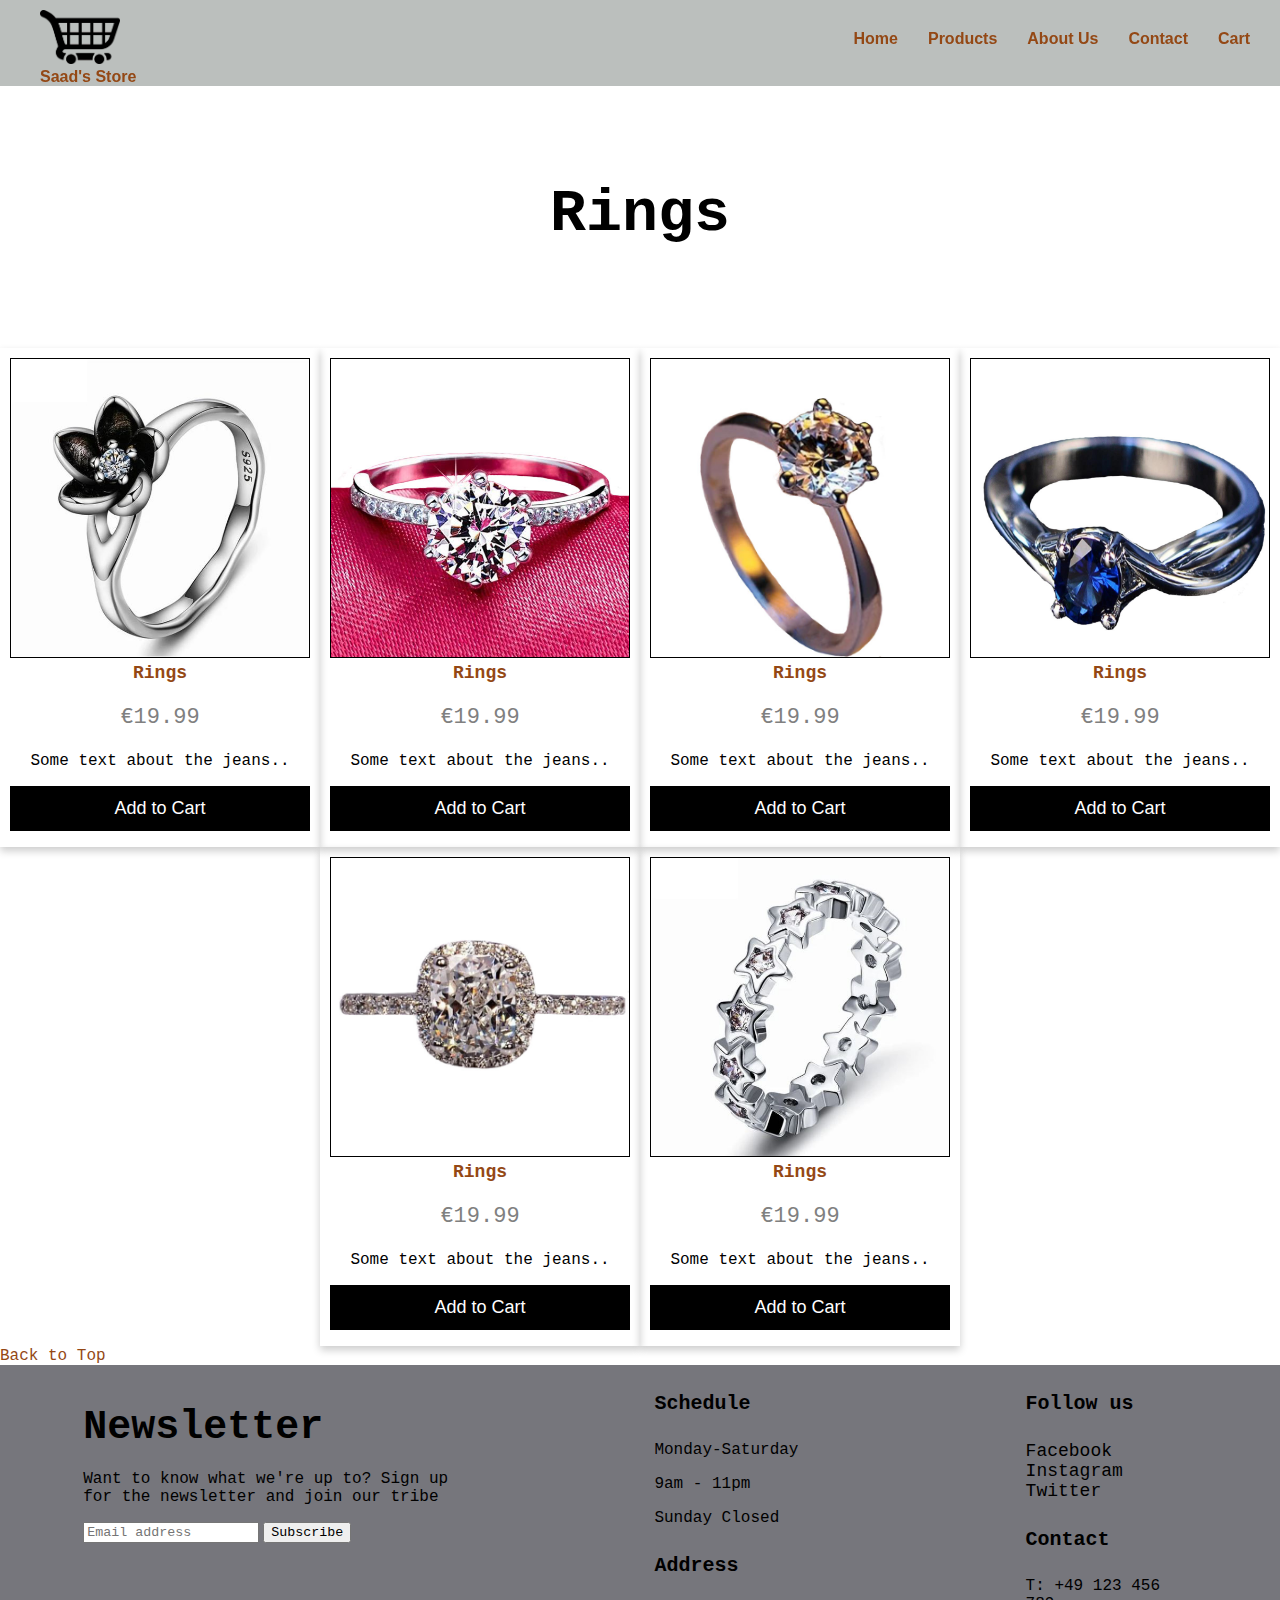
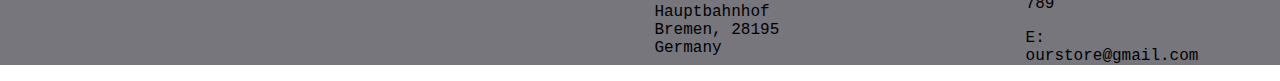
<file: rings.html>
<!DOCTYPE html>
<html lang="en">
<head>
    <meta charset="UTF-8">
    <meta http-equiv="X-UA-Compatible" content="IE=edge">
    <meta name="viewport" content="width=device-width, initial-scale=1.0">
    <title>Rings</title>
    <link rel="stylesheet" href="./css/style.css">
    <link rel="stylesheet" href="./css/products.css">
</head>
<body>
    <header>
        <nav>
            <div id="#logo">
                <a href="index.html"><img src="./img/logo.png" alt="">
                    <figcaption>Saad's Store</figcaption></a>
            </div>
            <ul>
                <li><a href="index.html">Home</a></li>

                <li>
                    <div class="dropdown">
                        <a href="products.html">Products</a>

                        <div class="dropdown-content">
                            <a href="earings.html">Earings</a>
                            <a href="necklace.html">Necklace</a>
                            <a href="rings.html">Rings</a>
                            <a href="wallets.html">Wallets</a>
                        </div>
                    </div>
                </li>
                <li><a href="about-us.html">About Us</a></li>
                <li><a href="contact-us.html">Contact</a></li>
                <li><a href="cart.html">Cart</a></li>
            </ul>
        </nav>
    </header>

    <main>
        <h2>Rings</h2>

        <section id="products">

            <div class="productRow">

                <article class="card">
                    <figure>
                        <a href="./product-page.html"><img src="./img/product images/Ring 2.JPG" alt="rings"></a>
                        <a href="./product-page.html">
                            <figcaption>Rings</figcaption>
                        </a>
                        <p class="price">€19.99</p>
                        <p>Some text about the jeans..</p>
                        <p><button>Add to Cart</button></p>
                    </figure>
                </article>

                <article class="card">
                    <figure>
                        <a href=""><img src="./img/product images/Ring 5.JPG" alt="rings"></a>
                        <a href="">
                            <figcaption>Rings</figcaption>
                        </a>
                        <p class="price">€19.99</p>
                        <p>Some text about the jeans..</p>
                        <p><button>Add to Cart</button></p>
                    </figure>
                </article>

                <article class="card">
                    <figure>
                        <a href=""><img src="./img/ring.jpg" alt="rings"></a>
                        <a href="">
                            <figcaption>Rings</figcaption>
                        </a>
                        <p class="price">€19.99</p>
                        <p>Some text about the jeans..</p>
                        <p><button>Add to Cart</button></p>
                    </figure>
                </article>
                <article class="card">
                    <figure>
                        <a href=""><img src="./img/product images/Ring Blue.jpg" alt="rings"></a>
                        <a href="">
                            <figcaption>Rings</figcaption>
                        </a>
                        <p class="price">€19.99</p>
                        <p>Some text about the jeans..</p>
                        <p><button>Add to Cart</button></p>
                    </figure>
                </article>

            </div>


            <div class="productRow">

                <article class="card">
                    <figure>
                        <a href=""><img src="./img/product images/Ring Crystal.jpg" alt="rings"></a>
                        <a href="">
                            <figcaption>Rings</figcaption>
                        </a>
                        <p class="price">€19.99</p>
                        <p>Some text about the jeans..</p>
                        <p><button>Add to Cart</button></p>
                    </figure>
                </article>

                <article class="card">
                    <figure>
                        <a href=""><img src="./img/product images/Ring.JPG" alt="rings"></a>
                        <a href="">
                            <figcaption>Rings</figcaption>
                        </a>
                        <p class="price">€19.99</p>
                        <p>Some text about the jeans..</p>
                        <p><button>Add to Cart</button></p>
                    </figure>
                </article>


            </div>



  

        </section>

      
        <div id="backTop">

            <a href="">Back to Top</a>
            </div>
    </main>

    <footer>
        <section id="foot">
            <article class="news">
                <h3>Newsletter</h3>
                <p>Want to know what we're up to? Sign up for the newsletter and join our tribe</p>
                <form action="">
                <input type="email" placeholder="Email address">
                <input type="submit" value="Subscribe">
                </form>
            </article>

            <article>
                <h4>Schedule</h4>
                <p>Monday-Saturday</p>
                <p>9am - 11pm</p>
                <p>Sunday Closed</p>

                <h4>Address</h4>
                <p>Hauptbahnhof Bremen, 28195 <br> Germany</p>

            </article>

            <article>
                <h4>Follow us</h4>
                <a href="http://www.facebook.com" target="_blank">Facebook</a><br>
                <a href="http://www.instagram.com" target="_blank">Instagram</a><br>
                <a href="http://www.twitter.com" target="_blank">Twitter</a>
        

                <h4>Contact</h4>
                <p>T: +49 123 456 789</p>
                <p>E: ourstore@gmail.com</p>
            </article>

        </section>


    </footer>

</body>
</html>
</file>
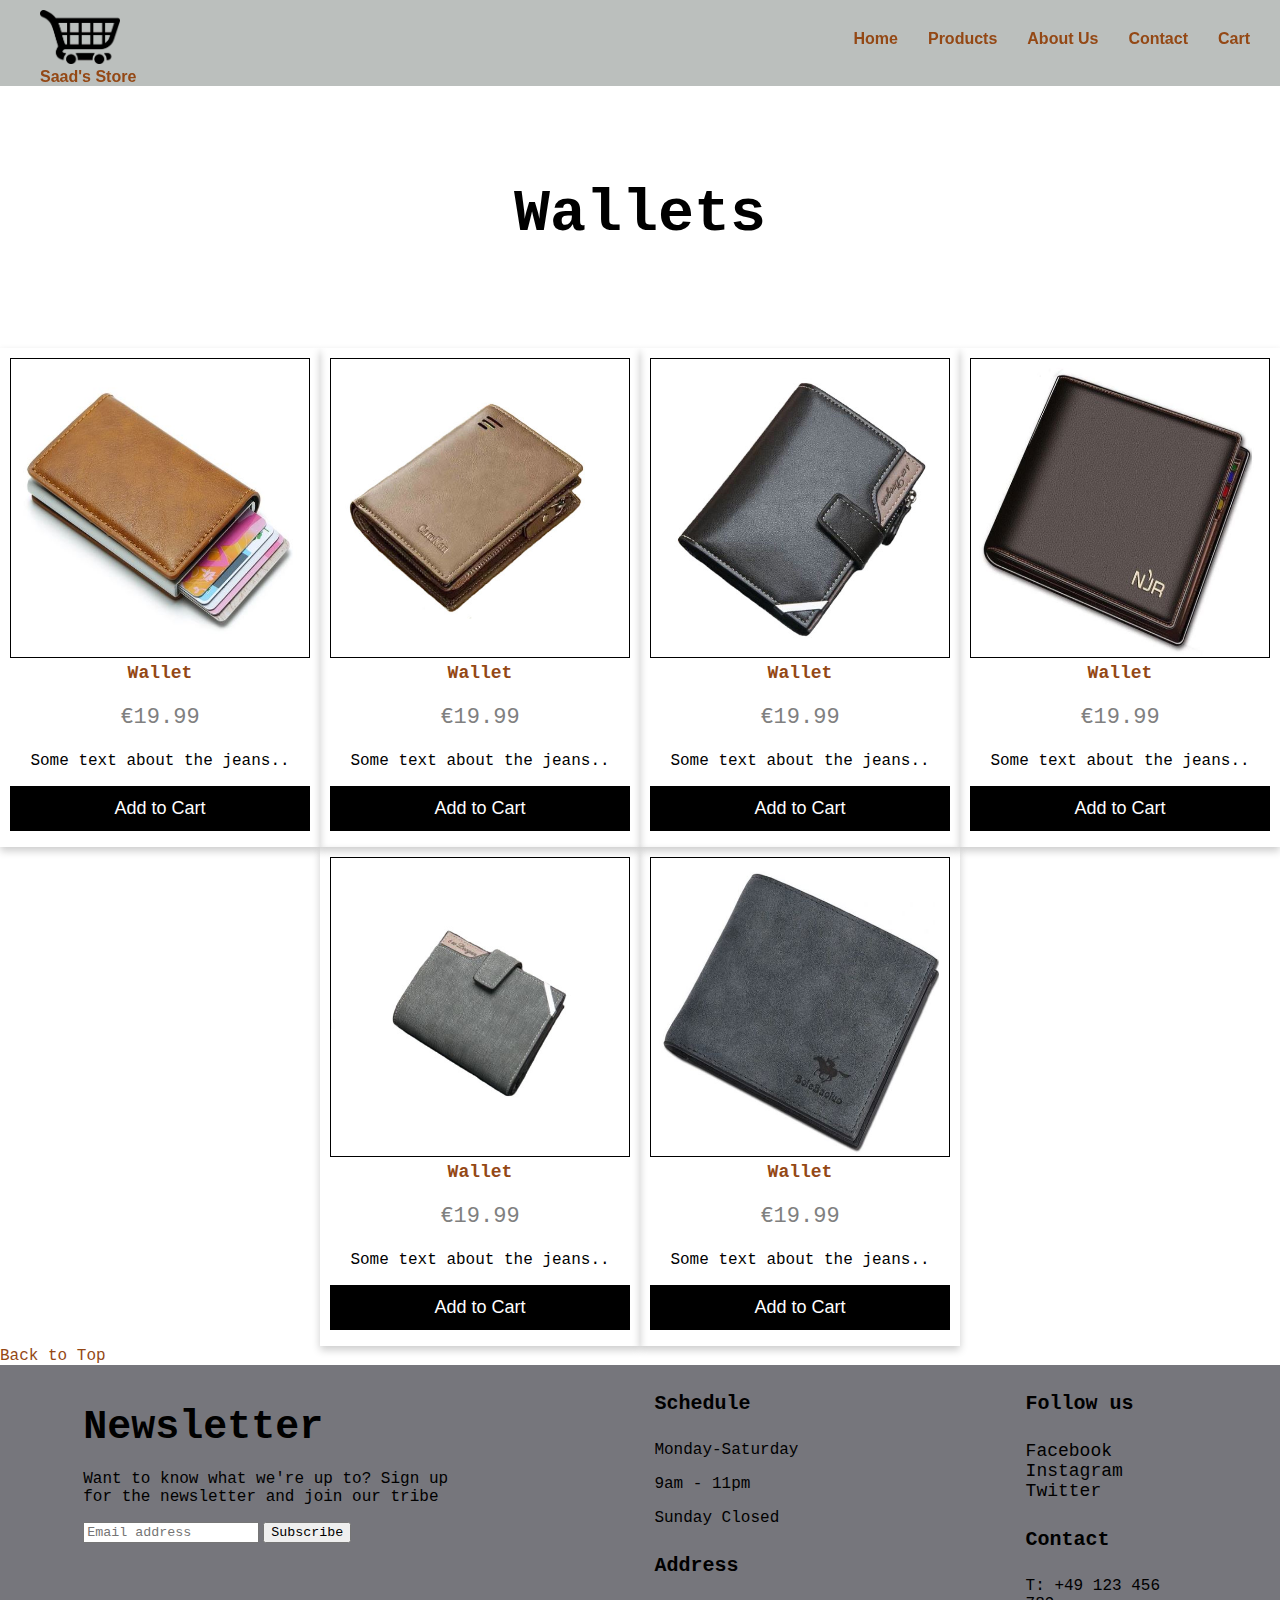
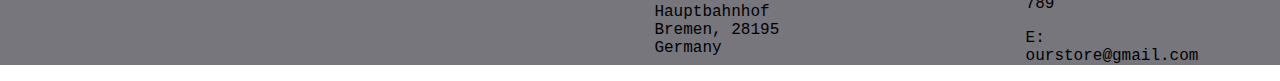
<file: wallets.html>
<!DOCTYPE html>
<html lang="en">
<head>
    <meta charset="UTF-8">
    <meta http-equiv="X-UA-Compatible" content="IE=edge">
    <meta name="viewport" content="width=device-width, initial-scale=1.0">
    <title>Wallets</title>
    <link rel="stylesheet" href="./css/style.css">
    <link rel="stylesheet" href="./css/products.css">
</head>
<body>
    <header>
        <nav>
            <div id="#logo">
                <a href="index.html"><img src="./img/logo.png" alt="">
                    <figcaption>Saad's Store</figcaption></a>
            </div>
            <ul>
                <li><a href="index.html">Home</a></li>

                <li>
                    <div class="dropdown">
                        <a href="products.html">Products</a>

                        <div class="dropdown-content">
                            <a href="earings.html">Earings</a>
                            <a href="necklace.html">Necklace</a>
                            <a href="rings.html">Rings</a>
                            <a href="wallets.html">Wallets</a>
                        </div>
                    </div>
                </li>
                <li><a href="about-us.html">About Us</a></li>
                <li><a href="contact-us.html">Contact</a></li>
                <li><a href="cart.html">Cart</a></li>
            </ul>
        </nav>
    </header>

    <main>
        <h2>Wallets</h2>

        <section id="products">

       
            <div class="productRow">
   
                

                <article class="card">
                    <figure>
                        <a href="./product-page.html"> <img src="./img/product images/Wallet 1.JPG" alt="Wallet"></a>
                        <a href="./product-page.html">
                            <figcaption>Wallet</figcaption>
                        </a>
                        <p class="price">€19.99</p>
                        <p>Some text about the jeans..</p>
                        <p><button>Add to Cart</button></p>
                    </figure>
                </article>

                <article class="card">
                    <figure>
                        <a href=""><img src="./img/product images/Wallet 2.JPG" alt="Wallet"></a>
                        <a href="">
                            <figcaption>Wallet</figcaption>
                        </a>
                        <p class="price">€19.99</p>
                        <p>Some text about the jeans..</p>
                        <p><button>Add to Cart</button></p>
                    </figure>
                </article>

                <article class="card">
                    <figure>
                        <a href=""><img src="./img/product images/Wallet.JPG" alt="Wallet"></a>
                        <a href="">
                            <figcaption>Wallet</figcaption>
                        </a>
                        <p class="price">€19.99</p>
                        <p>Some text about the jeans..</p>
                        <p><button>Add to Cart</button></p>
                    </figure>
                </article>

                <article class="card">
                    <figure>
                        <a href=""><img src="./img/product images/Wallet 5.JPG" alt="Wallet"></a>
                        <a href="">
                            <figcaption>Wallet</figcaption>
                        </a>
                        <p class="price">€19.99</p>
                        <p>Some text about the jeans..</p>
                        <p><button>Add to Cart</button></p>
                    </figure>
                </article>
            </div>

            <div class="productRow">
                <article class="card">
                    <figure>
                        <a href=""><img src="./img/product images/wallet 3.jpg" alt="Wallet"></a>
                        <a href="">
                            <figcaption>Wallet</figcaption>
                        </a>
                        <p class="price">€19.99</p>
                        <p>Some text about the jeans..</p>
                        <p><button>Add to Cart</button></p>
                    </figure>
                </article>

                <article class="card">
                    <figure>
                        <a href=""><img src="./img/product images/Wallet 4.JPG" alt="Wallet"></a>
                        <a href="">
                            <figcaption>Wallet</figcaption>
                        </a>
                        <p class="price">€19.99</p>
                        <p>Some text about the jeans..</p>
                        <p><button>Add to Cart</button></p>
                    </figure>
                </article>

  


            </div>



        </section>

        <div id="backTop">

            <a href="">Back to Top</a>
            </div>
    </main>

    <footer>
        <section id="foot">
            <article class="news">
                <h3>Newsletter</h3>
                <p>Want to know what we're up to? Sign up for the newsletter and join our tribe</p>
                <form action="">
                <input type="email" placeholder="Email address">
                <input type="submit" value="Subscribe">
                </form>
            </article>

            <article>
                <h4>Schedule</h4>
                <p>Monday-Saturday</p>
                <p>9am - 11pm</p>
                <p>Sunday Closed</p>

                <h4>Address</h4>
                <p>Hauptbahnhof Bremen, 28195 <br> Germany</p>

            </article>

            <article>
                <h4>Follow us</h4>
                <a href="http://www.facebook.com" target="_blank">Facebook</a><br>
                <a href="http://www.instagram.com" target="_blank">Instagram</a><br>
                <a href="http://www.twitter.com" target="_blank">Twitter</a>
        

                <h4>Contact</h4>
                <p>T: +49 123 456 789</p>
                <p>E: ourstore@gmail.com</p>
            </article>

        </section>


    </footer>

</body>
</html>
</file>
<file: css/style.css>
* {
  box-sizing: border-box;
}

nav a {
  /*     border: 1px red; */
  border-style: none;
  font-family: Arial, Helvetica, sans-serif;
  font-weight: bold;
  text-decoration: none;
  color: rgb(148, 72, 21);
  text-shadow: 1px white ;
}

/* Change background on mouse-over */
nav ul li a:hover {

  background: rgba(212, 162, 87, 0.822);
/*   background-color: rgba(133, 119, 102, 0.719); */
  color: #FFFFFF;
}

nav a figcaption:hover {
    background: rgba(212, 162, 87, 0.822);
    color: #FFFFFF;
    
  }

nav ul {
  list-style: none;
  display: flex;
  gap: 10px;
  justify-content: right;
  padding-right: 20px;
  margin: 0px;
}

nav ul li {
  margin-top: 20px;
  padding: 10px;

}

nav {
  display: flex;
  justify-content: space-between;
  background-color: rgba(119, 128, 123, 0.5);

  position: fixed; /* Set the navbar to fixed position */
  top: 0; /* Position the navbar at the top of the page */
  width: 100%; /* Full width */
}

nav img {
  width: 100px;
  padding-left: 20px;
  margin-top: 10px;
  margin-left: 20px;
}
nav figcaption {

  margin-left: 40px;
}

body {
  margin: 0%;
}

#backTop a {
  font-family: "Courier New", Courier, monospace;
  text-decoration: none;
  color: rgb(148, 72, 21);
}

.dropdown {
  display: inline-block;
  position: relative;

}

.dropdown-content {
  display: none;
  position:absolute;
/*   width: 100%; */
  overflow: auto;
  box-shadow: 0px 8px 16px 0px rgba(0, 0, 0, 0.2);
  background-color: rgba(218, 205, 189, 0.705);
}

.dropdown:hover .dropdown-content {
  display: block;
}

.dropdown-content a {
  display: block;
  color: rgb(148, 72, 21);
  padding: 5px;

  
  text-decoration: none;
  width: 100%;

}

.dropdown-content a:hover {
    color: #FFFFFF;
    background-color: rgba(133, 119, 102, 0.719);
    }


footer {
  background-color: rgb(118, 118, 124);
  background-size: cover;
  background-repeat: no-repeat;
  height: 300px;
  margin-top: 0;
}

#foot {
  display: flex;
  justify-content: center;
}
#foot h3,
h4,
p {
  font-family: "Courier New", Courier, monospace;
}
#foot h3 {
  font-size: 40px;
  margin-bottom: 20px;
}

#foot h4 {
  font-size: 20px;
}

#foot p {
  text-align: left;
}

#foot a {
  font-size: 20px;
  color: black;
  font-weight: normal;
  font-size: 18px;
  text-decoration: none;
  font-family: "Courier New", Courier, monospace;
}

#foot article {
  width: 29%;
  padding-left: 200px;
}

#foot .news {
  padding-left: 0px;
}

#foot form input {
  font-family: "Courier New", Courier, monospace;
}
</file>
<file: css/home.css>
* {
  box-sizing: border-box;
}

body {
  margin: 0%;
}

#backImg {
    display: flex;
  background-image: url(../img/pexels-freestocksorg-291762.jpg);
  background-size: cover;
  background-repeat: no-repeat;
  height: 800px;
  /* margin-top: 0%; */
  
  background-position: center;
  justify-content: center;
  align-items: center;
  margin-top: 0px;

}

#backImg h1 {
  text-align: center;
  color: rgb(236, 248, 126);
  font-weight: bold;
  font-size: 50px;
  background-color: rgba(85, 90, 87, 0.7);
  font-family: "Courier New", Courier, monospace;
  width: 100%;
}

.main-h2 {
  margin: 100px;
  /*     margin-top: 50px; */
  font-size: 60px;
  font-family: "Courier New", Courier, monospace;
  text-align: center;
}

.productRow {
  display: flex;
  justify-content: center;
  text-align: center;
}

.articleHome {
  /*     border: 1px black solid; */

  width: 25%;
  height: 400px;
}

article img {
  width: 300px;
  height: 300px;
  border: 1px black dashed;
}

article a {
  text-decoration: none;
  color: rgb(148, 72, 21);
  font-family: "Courier New", Courier, monospace;
  font-size: large;
  font-weight: bold;
}

article figure {
  margin: 10px;
}
</file>
<file: css/products.css>
* {
    box-sizing: border-box;
}

header {

/*     background-position: center; */
    margin-top: 0;
 
}

main h2{
    margin: 100px;
    margin-top: 180px;
    font-size: 60px;
    font-family:'Courier New', Courier, monospace;
    text-align: center;
}



.productRow {
    display: flex;
    justify-content: center;
    text-align: center;
}


.card {
    box-shadow: 0 4px 8px 0 rgba(0, 0, 0, 0.2);
    max-width: 350px;
    /* margin: auto; */
    text-align: center;
    font-family: arial;
  }
  
  .price {
    color: grey;
    font-size: 22px;
  }
  
  .card button {
    border: none;
    outline: 0;
    padding: 12px;
    color: white;
    background-color: #000;
    text-align: center;
    cursor: pointer;
    width: 100%;
    font-size: 18px;
  }
  
  .card button:hover {
    opacity: 0.7;
  }



article img {
    width: 300px;
    height: 300px;
    border: 0.5px black solid;
}

article a {
    text-decoration: none;
    color: rgb(148, 72, 21);
    font-family:'Courier New', Courier, monospace;
    font-size: large;
    font-weight: bold;
}

article figure {
    margin: 10px;


}


#backTop a {
    font-family:'Courier New', Courier, monospace;
    text-decoration: none;
    color: rgb(148, 72, 21);
}
</file>
